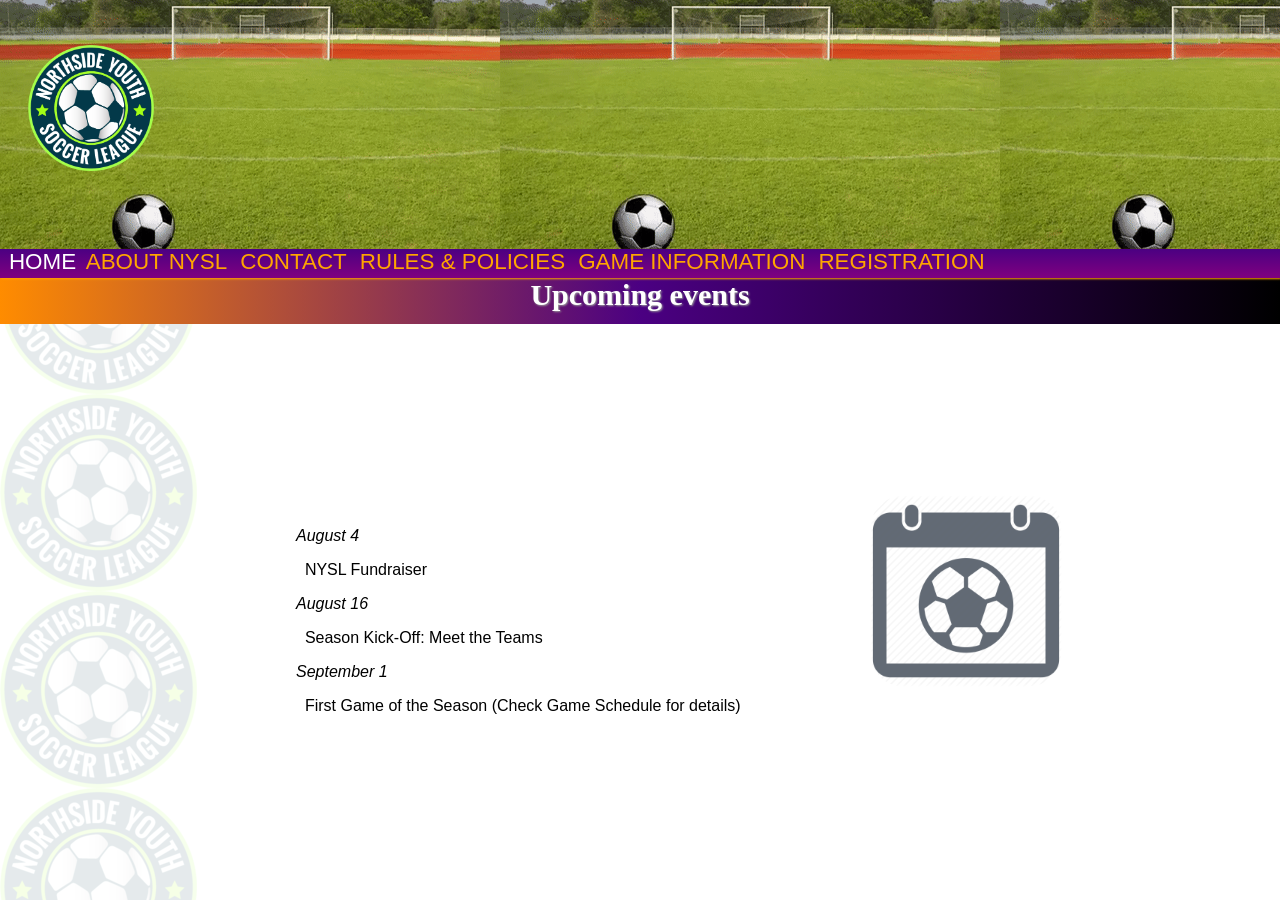
<file: index.html>
<!DOCTYPE html>
<html lang="en">
  <head>
    <meta charset="utf-8">
    <title>Home NYSL</title>
    <link rel="stylesheet" href="docs/styles/nysl_3.css">
  </head>
 
  <body>
    <header>    
        
        <div class= "encabezado"><h2>Upcoming events</h2></div>
    
      <nav>
         <ul class="listamenu">
           <a> HOME </a>
           <li><a href="about%20style3.html">ABOUT NYSL</a></li>
           <li><a href="contact%20style3.html"> CONTACT</a></li>
           <li><a href="rules.html">RULES &amp; POLICIES</a></li>
           <li><a href="game_info.html">GAME INFORMATION</a></li>
           <li><a href="registration.html">REGISTRATION</a></li>
           </ul>
       </nav>
         
    </header>
       
      
     <section>
  
      <div> <!--div sirve para poder modificar en CSS la ubicacion, color, fuente etc de un texto o imagen despues--> 
         <a href="index.html"> <!--para hacer click en el logo y ser redirigido a home-->
         <img class="logo" src="nysl_logo.png" alt="Return to homepage">
         </a>
         <img class="calendaricon" src= "d10.png">
      
        </div>
    
      <div> <ul id="infoup"><li><p><i>August 4</i></p></li>
      <li><p>&nbsp; NYSL Fundraiser</p></li>
      <li><p><i>August 16</i></p></li>
      <li><p>&nbsp; Season Kick-Off: Meet the Teams</p></li>
      <li><p><i>September 1</i></p></li>
      <li><p>&nbsp; First Game of the Season (Check Game Schedule for details) </p></li></ul></div>
        
        
    </section>
  </body>
</html>
</file>
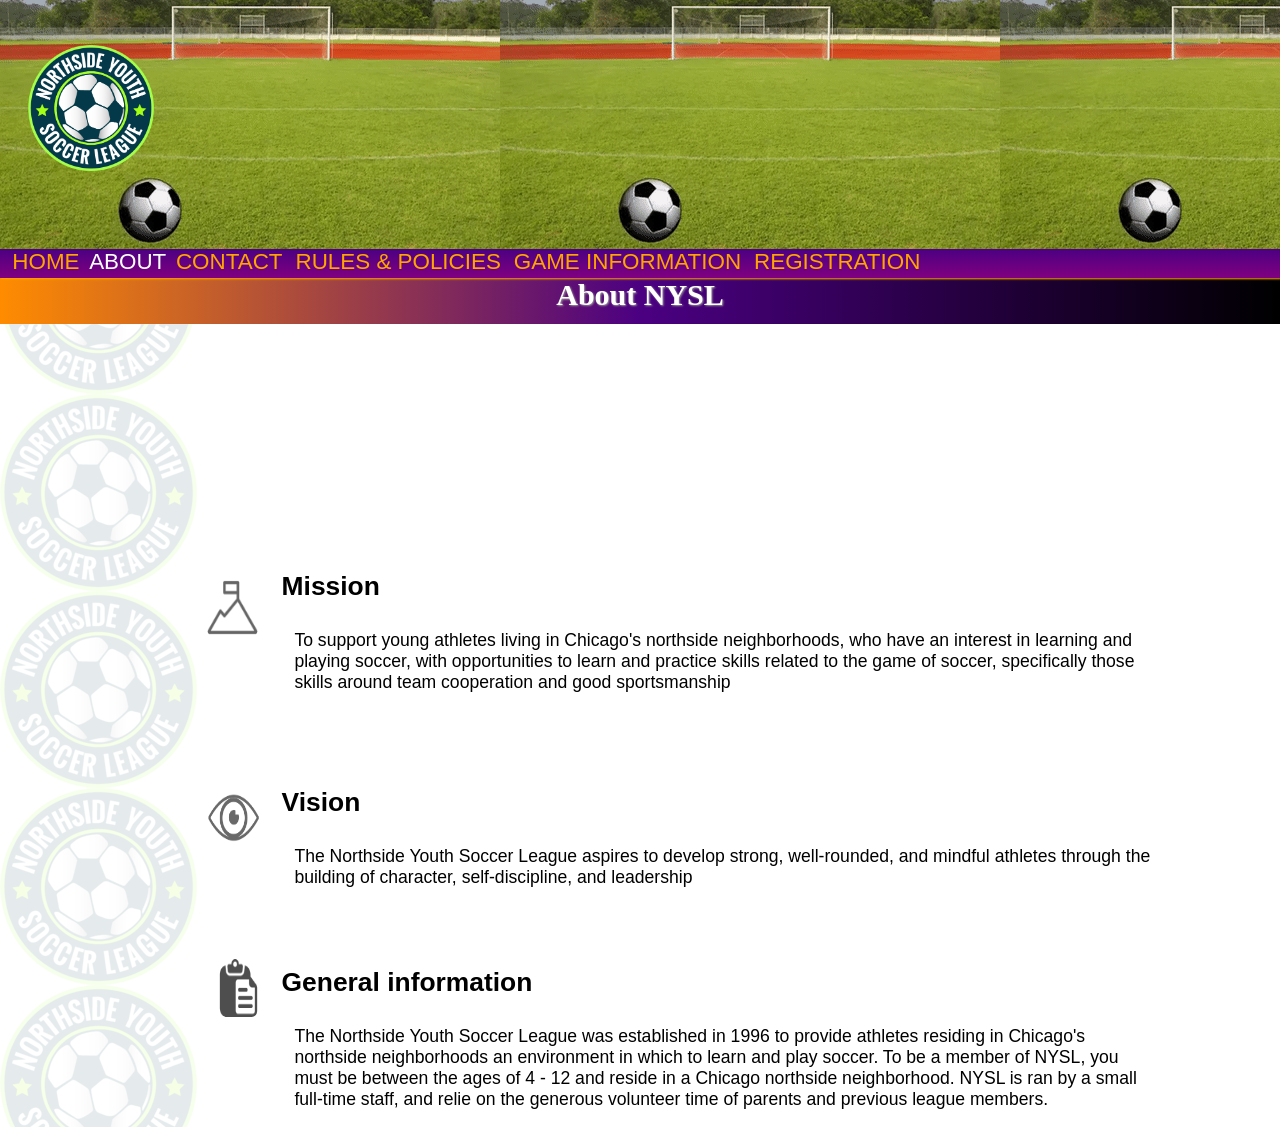
<file: about style3.html>
<!DOCTYPE html>
<html lang="en">
  <head>
    <meta charset="utf-8">
    <title>About NYSL</title>
    <link rel="stylesheet" href="docs/styles/nysl_3.css">
  </head>
    
  <body>
    <header>

        <div class="encabezado"><h2>About NYSL</h2></div>
        
    <nav>
       <ul class="listamenu">
         <li><a href="index.html"> HOME</a></li> <!--ul y li sirven para hacer la lista-->
         <li><a>ABOUT</a></li>
         <li><a href="contact%20style3.html"> CONTACT</a></li>
         <li><a href="rules.html">RULES &amp; POLICIES</a></li>
         <li><a href="game_info.html">GAME INFORMATION</a></li>
         <li><a href="registration.html">REGISTRATION</a></li>
       </ul>
    </nav>
         
    </header>
       
      
     <section>
  
      <div> <!--div sirve para poder modificar en CSS la ubicacion, color, fuente etc de un texto o imagen despues--> 
         <a href="index.html"> <!--para hacer click en el logo y ser redirigido a home-->
         <img class="logo" src="nysl_logo.png" title="Return to homepage">
         </a>
         <img class="missionicon" src= "d8.png" alt="Mission">
         <img class="visionicon" src= "d7.png" alt="Vision">
         <img class="infoicon" src= "d9.png" alt="Information">
      </div>
      
         <div id="mission1"><h1>Mission</h1></div>
         <div id="textomission"><p>To support young athletes living in Chicago's northside neighborhoods, who have an interest in learning and playing soccer, with opportunities to learn and practice skills related to the game of soccer, specifically those skills around team cooperation and good sportsmanship</p></div>

         <div id="vision1"><h1>Vision</h1></div>
         <div id="textovision"><p>The Northside Youth Soccer League aspires to develop strong, well-rounded, and mindful athletes through the building of character, self-discipline, and leadership</p></div>
         
         <div id="generalinfo"><h1>General information</h1></div>
         <div id="textogeneralinfo"><p>The Northside Youth Soccer League was established in 1996 to provide athletes residing in Chicago's northside neighborhoods an environment in which to learn and play soccer. To be a member of NYSL, you must be between the ages of 4 - 12 and reside in a Chicago northside neighborhood. NYSL is ran by a small full-time staff, and relie on the generous volunteer time of parents and previous league members. </p></div>
         
    </section>
  </body>
</html>
</file>
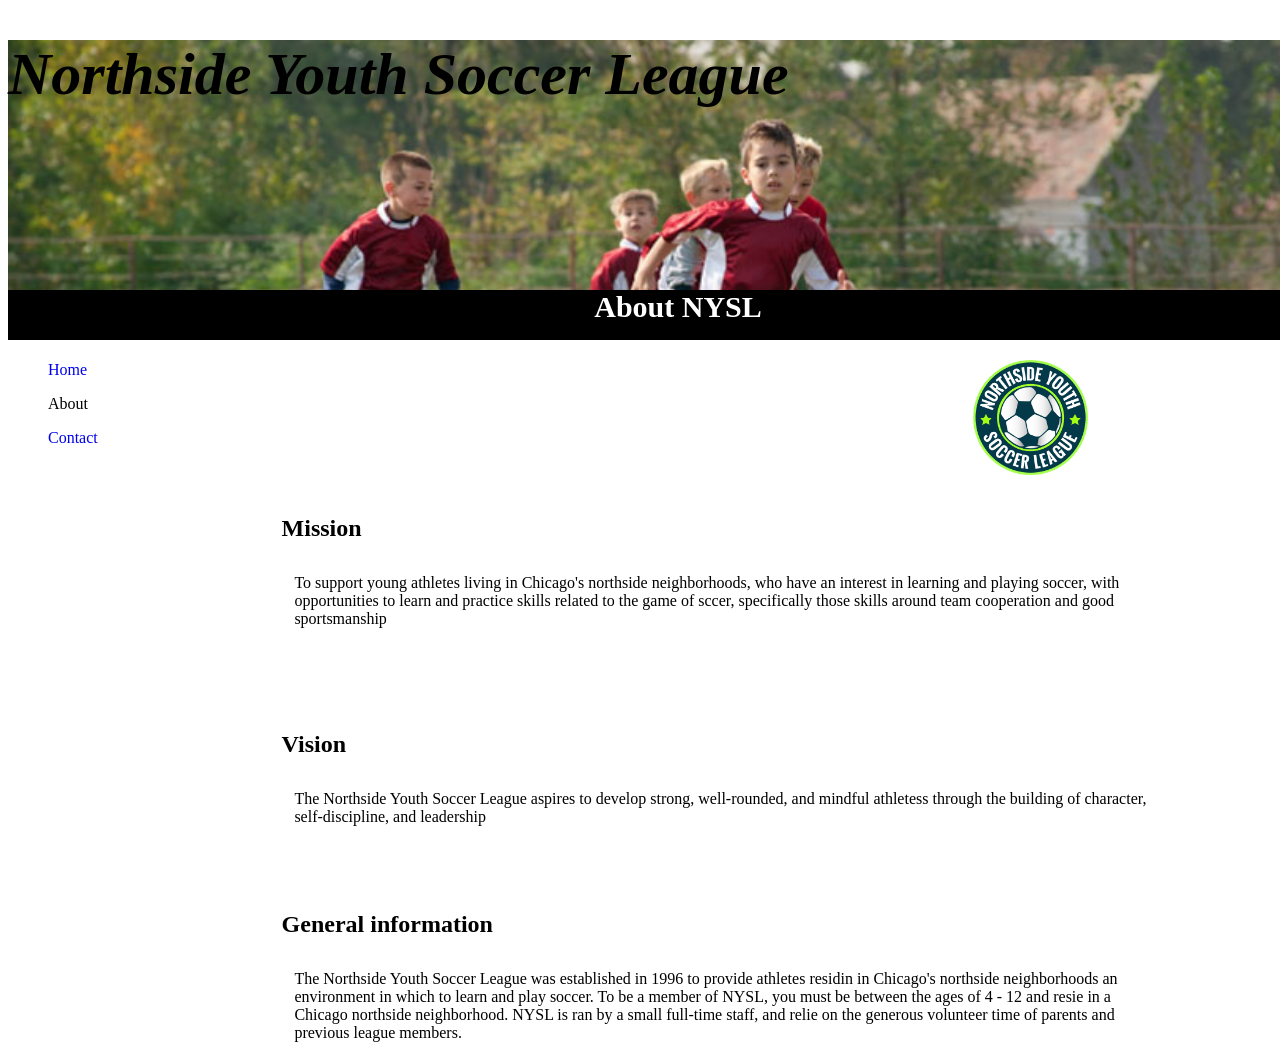
<file: about styles1y2.html>
<!DOCTYPE html>
<html lang="en">
  <head>
    <meta charset="utf-8">
    <title>About NYSL</title>
    <link rel="stylesheet" href="styles/nysl_1.css">
  </head>
    
  <body>
    <header>
      <div class="titulo"><h1><i>Northside Youth Soccer League</i></h1></div> 
      <div class="encabezado"><h2>About NYSL</h2></div>
    </header> <!--div sirve para poder modificar en CSS la ubicacion, color, fuente etc de un texto o imagen despues-->
    
       
     <section>
  
      <div>
         <img class="logo" src="nysl_logo.png">
       <nav>
         <div> <ul class="listamenu"><li><a href="index%20styles1y2.html"> Home</a></li></ul></div> <!--ul y li sirven para hacer la lista al costado-->
         <div> <ul class="listamenu"><li><a>About</a></li></ul></div>
         <div> <ul class="listamenu"><li><a href="contact%20styles1y2.html"> Contact</a></li></ul></div>
       </nav>
      </div>
      
         <div id="mission1"><h1>Mission</h1></div>
         <div id="textomission"><p>To support young athletes living in Chicago's northside neighborhoods, who have an interest in learning and playing soccer, with opportunities to learn and practice skills related to the game of sccer, specifically those skills around team cooperation and good sportsmanship</p></div>

         <div id="vision1"><h1>Vision</h1></div>
         <div id="textovision"><p>The Northside Youth Soccer League aspires to develop strong, well-rounded, and mindful athletess through the building of character, self-discipline, and leadership</p></div>
         
         <div id="generalinfo"><h1>General information</h1></div>
         <div id="textogeneralinfo"><p>The Northside Youth Soccer League was established in 1996 to provide athletes residin in Chicago's northside neighborhoods an environment in which to learn and play soccer. To be a member of NYSL, you must be between the ages of 4 - 12 and resie in a Chicago northside neighborhood. NYSL is ran by a small full-time staff, and relie on the generous volunteer time of parents and previous league members. </p></div>
         
    </section>
  </body>
</html>
</file>
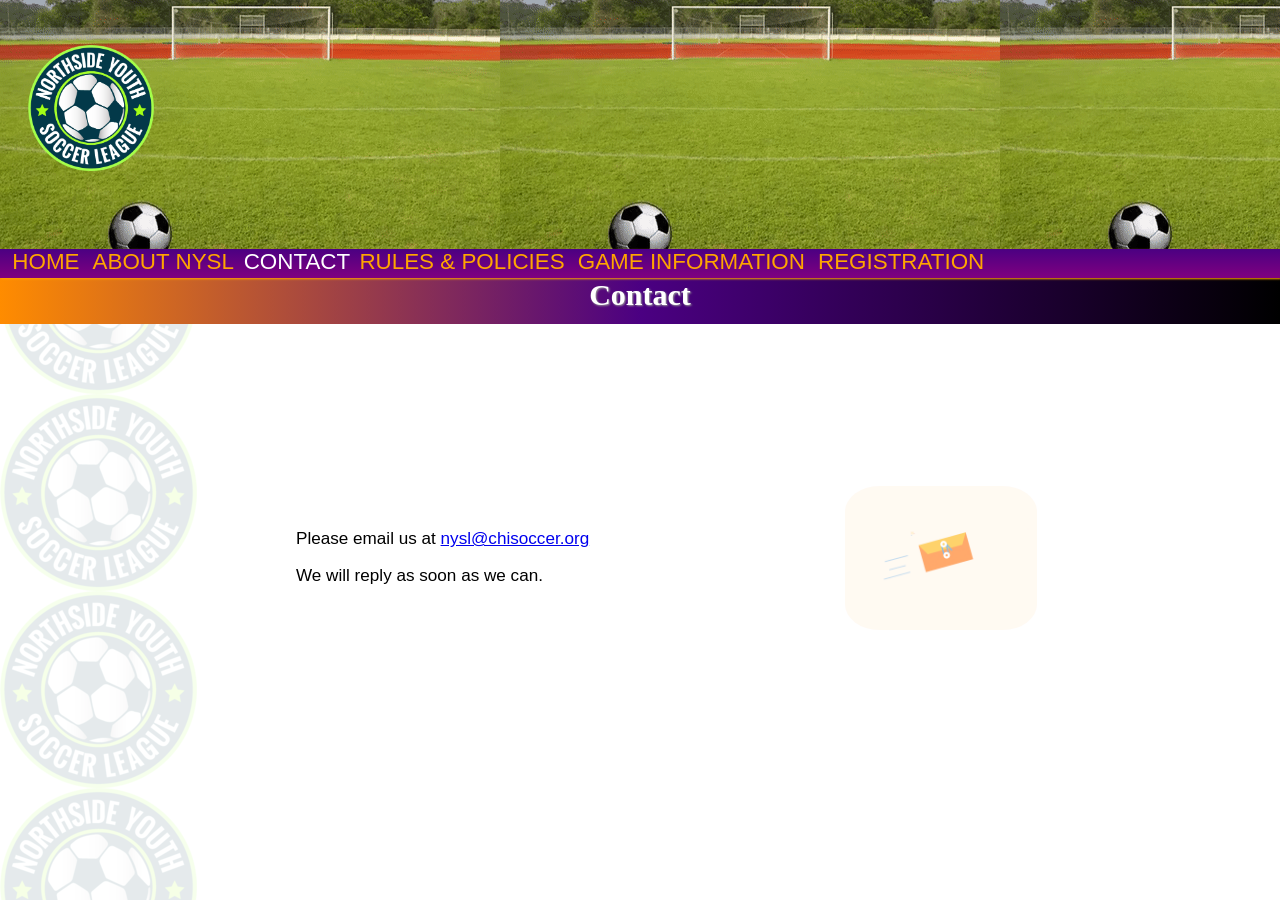
<file: contact style3.html>
<!DOCTYPE html>
<html lang="en">
  <head>
    <meta charset="utf-8">
    <title>Contact NYSL</title>
    <link rel="stylesheet" href="docs/styles/nysl_3.css">
  </head>
    
  <body>
    <header>

       <div class="encabezado"><h2>Contact</h2></div>
    
     <nav>
        <ul class="listamenu">
          <li><a href="index.html"> HOME</a></li> <!--ul y li sirven para hacer la lista-->
          <li><a href="about%20style3.html">ABOUT NYSL</a></li>
          <li><a> CONTACT </a></li>
          <li><a href="rules.html">RULES &amp; POLICIES</a></li>
          <li><a href="game_info.html">GAME INFORMATION</a></li>
          <li><a href="registration.html">REGISTRATION</a></li>
        </ul>             
     </nav>      
        
   </header>  
        
    <section>
    <div>
         <a href="index.html"> <!--para hacer click en el logo y ser redirigido a home-->
         <img class="logo" src="nysl_logo.png" title="Return to homepage">
         </a>
        <img class="mailicon" src= "d11.gif" alt="Mail">
    </div>
    
    
      <div> <ul id= "contactemail"><li><p>Please email us at <a href="mailto:nysl@chisoccer.org?subject=Reaching%20Out&body=How%20are%20you">nysl@chisoccer.org</a></p></li>
      <li><p>We will reply as soon as we can.</p></li></ul></div>
        
    </section>
  </body>
</html>
</file>
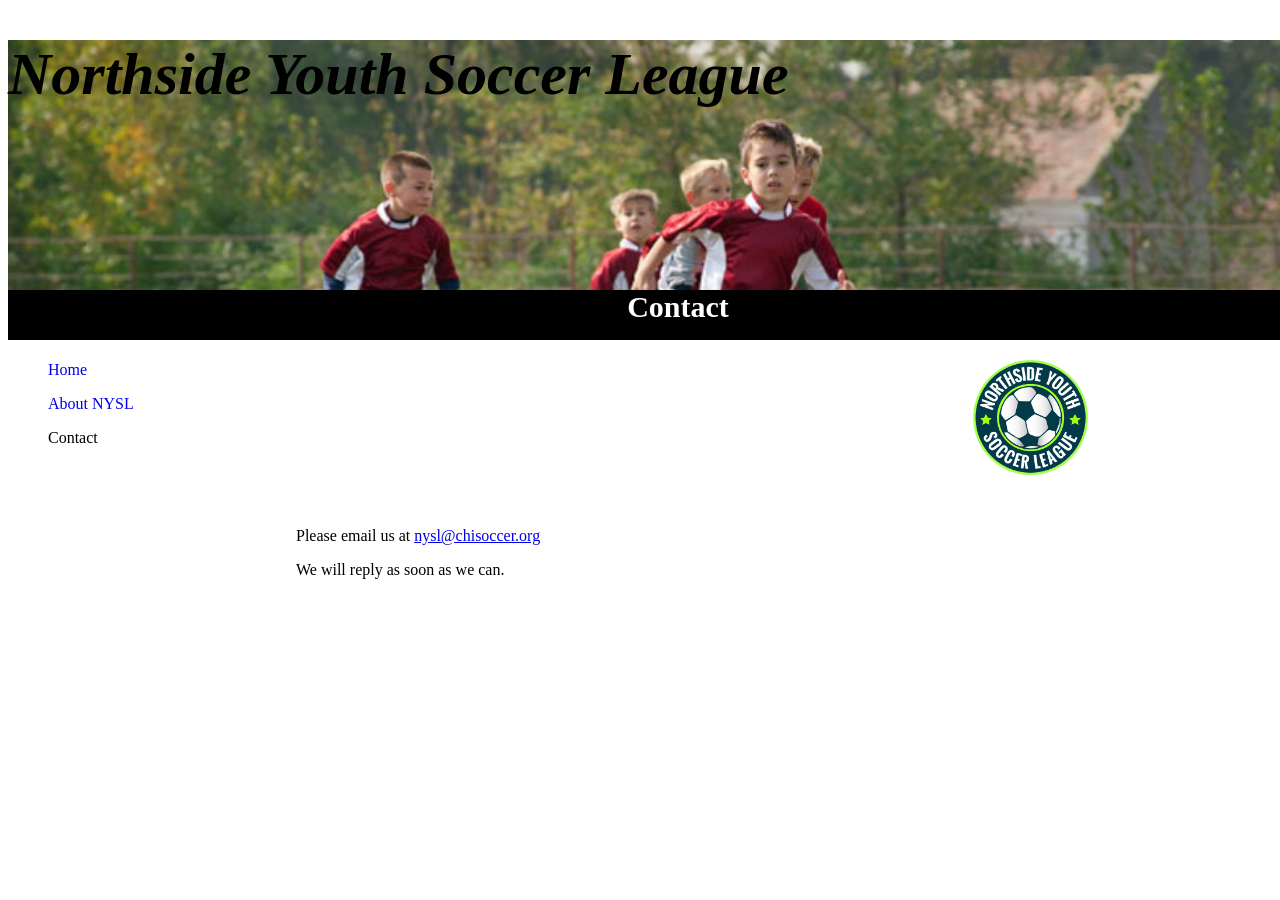
<file: contact styles1y2.html>
<!DOCTYPE html>
<html lang="en">
  <head>
    <meta charset="utf-8">
    <title>Contact NYSL</title>
    <link rel="stylesheet" href="styles/nysl_1.css">
  </head>
    
  <body>
    <header>
       <div class="titulo"><h1><i>Northside Youth Soccer League</i></h1></div>
       <div class="encabezado"><h2>Contact</h2></div>
     </header>
        
    <section>
    <div>
       <img class= "logo" src="nysl_logo.png">
     <nav>
        <div> <ul class="listamenu"><li><a href="index%20styles1y2.html"> Home</a></li></ul></div>
        <div> <ul class="listamenu"><li><a href="about%20styles1y2.html">About NYSL</a></li></ul></div>
        <div> <ul class="listamenu"><li><a> Contact</a></li></ul></div>
     </nav>
    </div>
    
    
      <div> <ul id="contactemail"><li><p>Please email us at <a href="mailto:nysl@chisoccer.org?subject=Reaching%20Out&body=How%20are%20you">nysl@chisoccer.org</a></p></li>
      <li><p>We will reply as soon as we can.</p></li></ul></div>
        
    </section>
  </body>
</html>
</file>
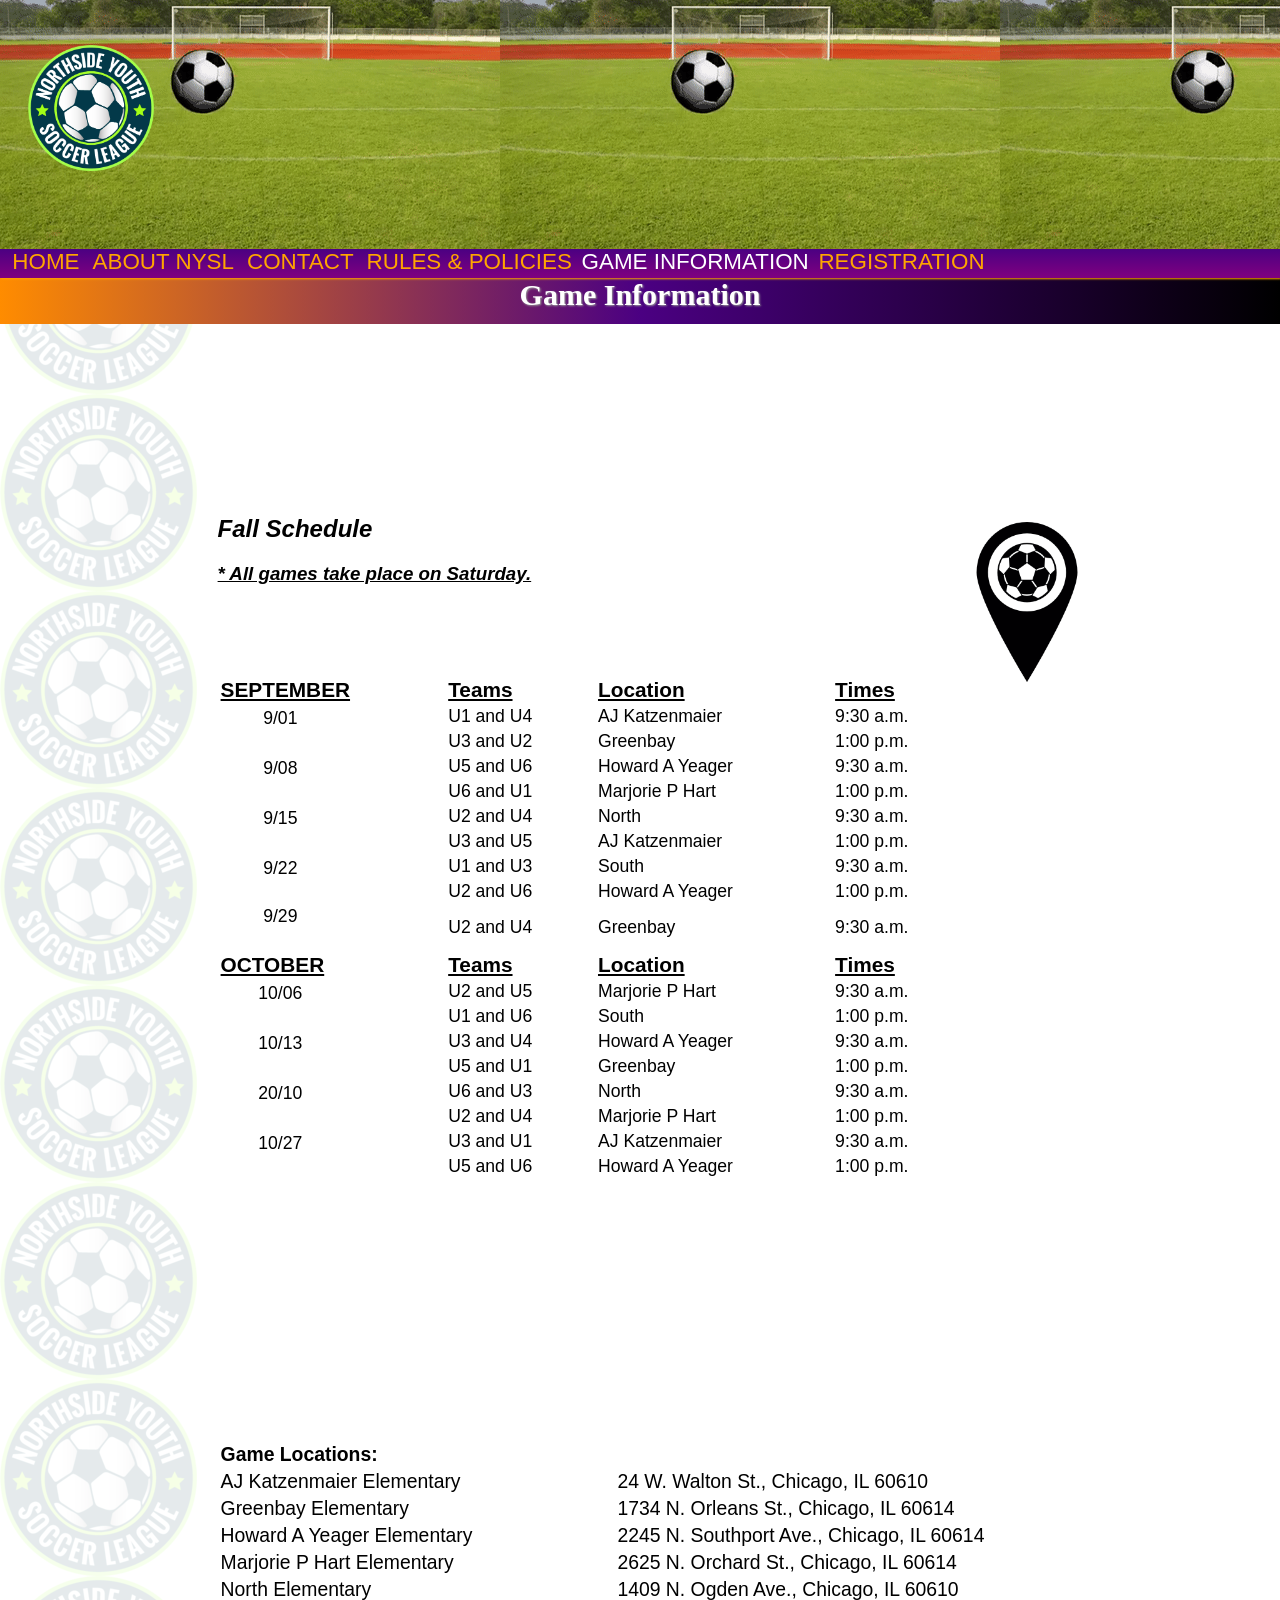
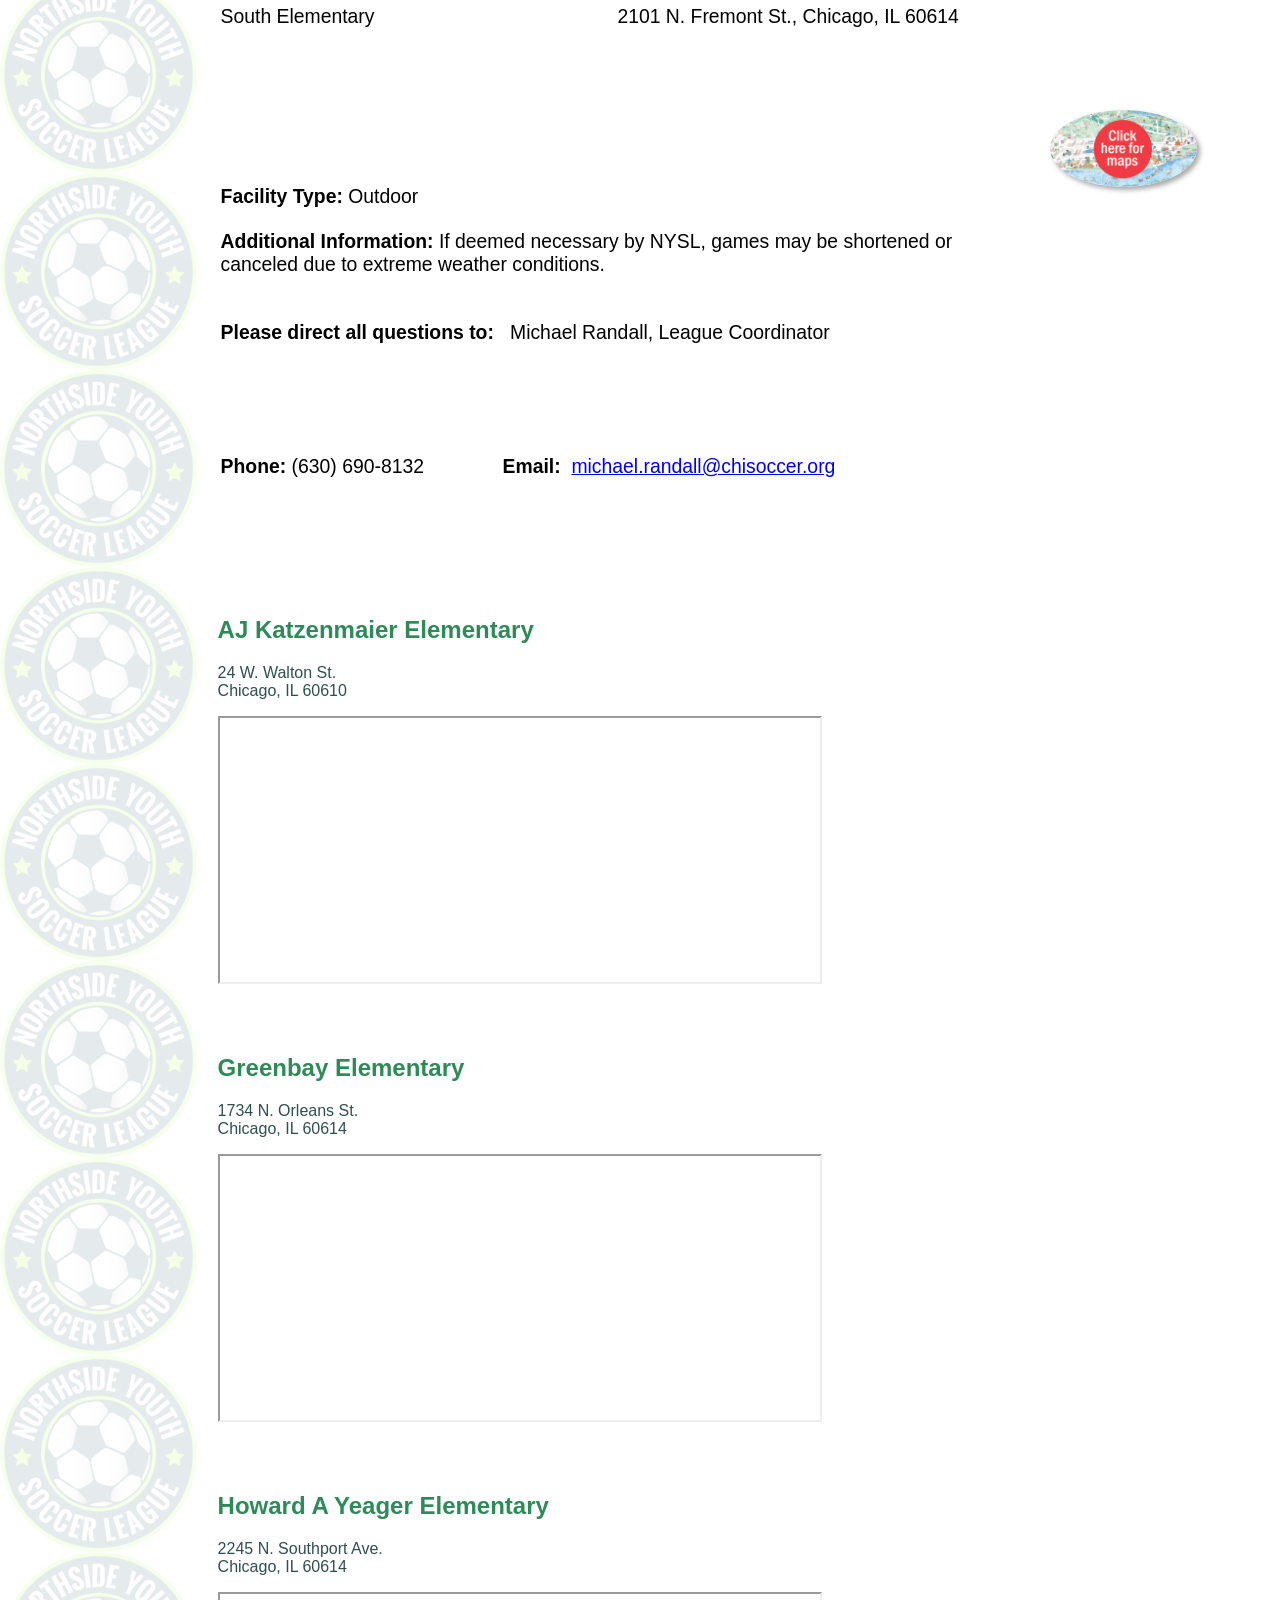
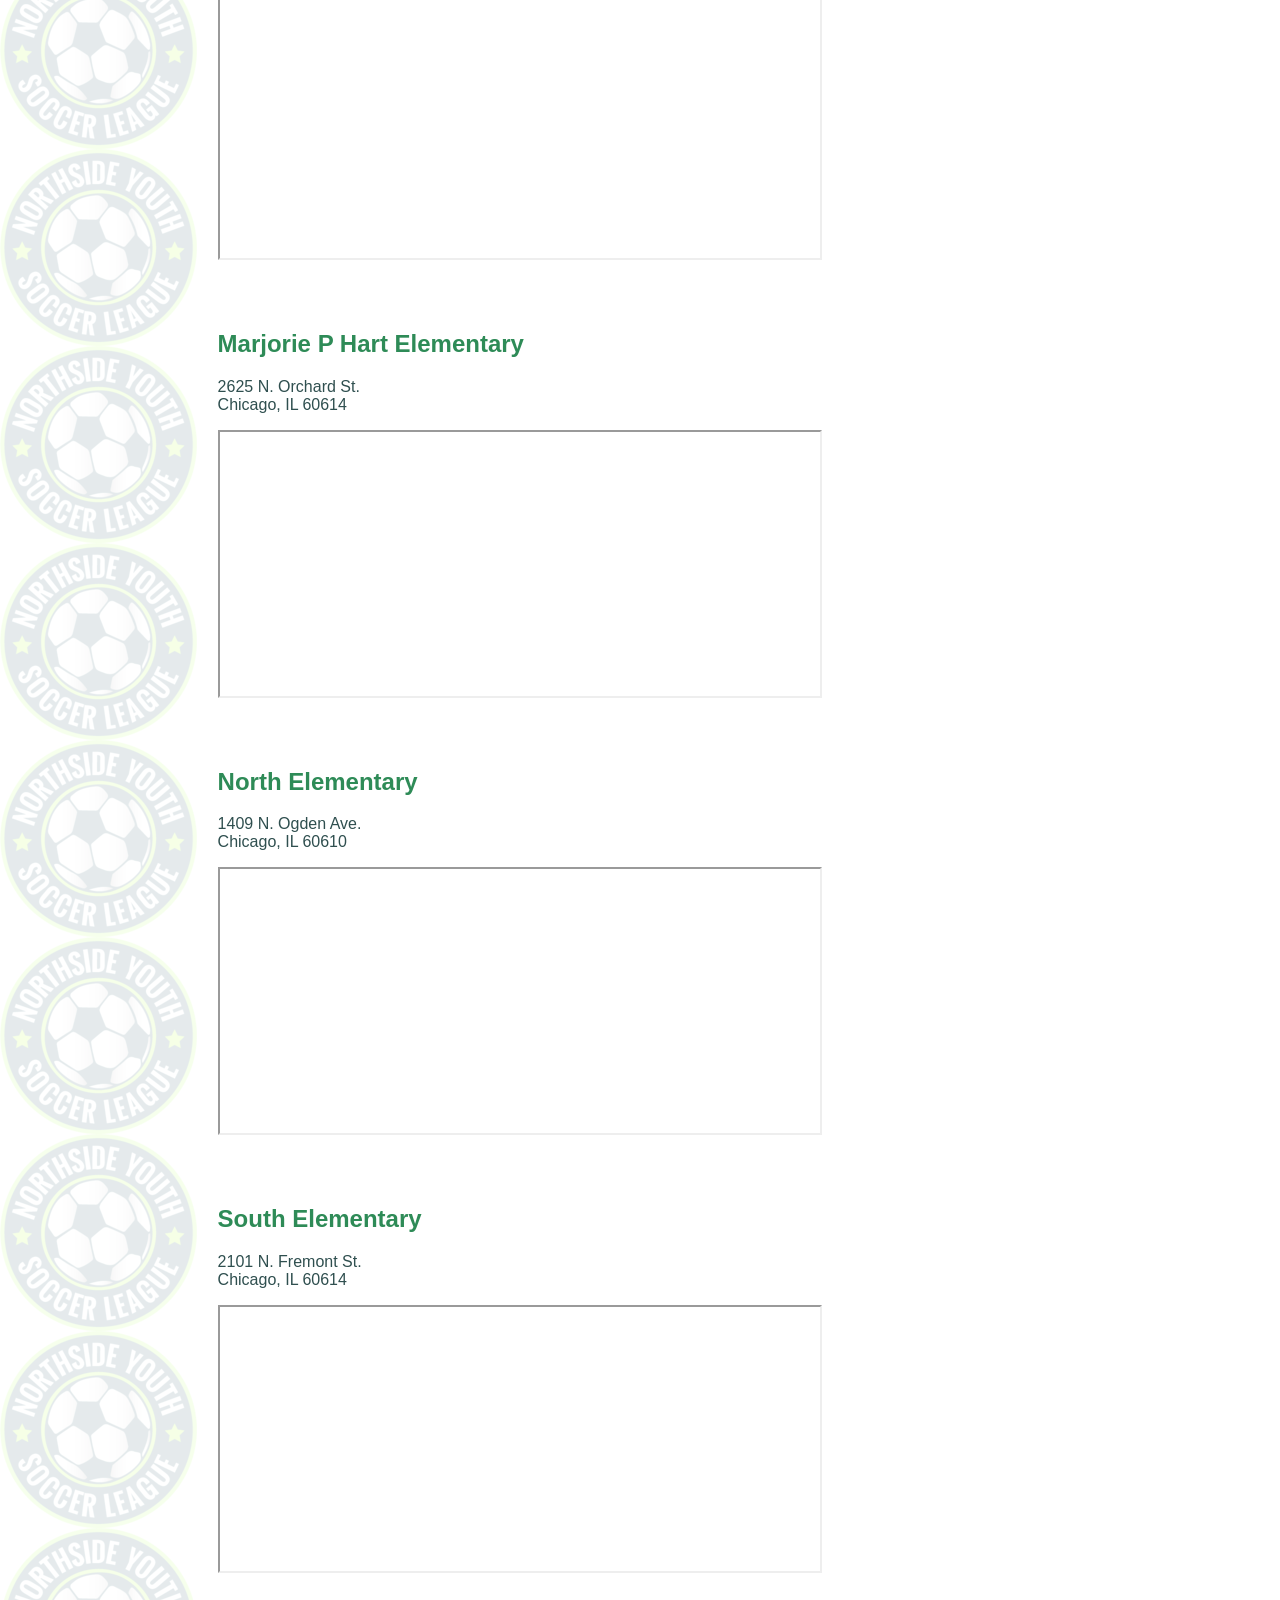
<file: game_info.html>
<!DOCTYPE html>
<html lang="en">

<head>
    <meta charset="utf-8">
    <title>NYSL Game Information</title>
    <link rel="stylesheet" href="docs/styles/nysl_3.css">
</head>

<body>
    <header>

        <div class="encabezado">
            <h2>Game Information</h2>
        </div>

        <nav>
            <ul class="listamenu">
                <li><a href="index.html"> HOME</a></li>
                <li><a href="about%20style3.html">ABOUT NYSL</a></li>
                <li><a href="contact%20style3.html"> CONTACT</a></li>
                <li><a href="rules.html">RULES &amp; POLICIES</a></li>
                <li><a>GAME INFORMATION</a></li>
                <li><a href="registration.html">REGISTRATION</a></li>

            </ul>
        </nav>

    </header>

    <section>

        <div>
            <a href="index.html">
                <!--para hacer click en el logo y ser redirigido a home-->
                <img class="logo" src="nysl_logo.png" title="Return to homepage">
            </a>
        </div>

        <div>
            <a href="#maps">
                <!--para hacer click en la imagen y ser redirigido a los mapas-->
                <img class="mapsicon" src="d12.png" title="Click here to see the Game Locations Maps">
            </a>
        </div>

        <div>
            <a href="#maps">
                <!--para hacer click en la imagen y ser redirigido a los mapas-->
                <img class="mapsicon2" src="d13.jpg" title="Click here to see the Game Locations Maps">
            </a>
        </div>



        <div id="titlesgameinfo">
            <h2><b><i>Fall Schedule</i></b></h2>
            <h3><u><i>* All games take place on Saturday.</i></u></h3>
            <!--u = underline-->
        </div>


        <div class="tabla">
            <table style="width:170%">
                <tr>
                    <!--table row-->
                    <th><b><u>SEPTEMBER</u></b></th>
                    <!--table header-->
                    <th><b><u>Teams</u></b></th>
                    <th><b><u>Location</u></b></th>
                    <th><b><u>Times</u></b></th>
                </tr>
                <tr>
                    <td rowspan="2" class="numeros">9/01</td>
                    <!--td= table data y rowspan=cuando ocupa mas rows, en este caso dps-->
                    <td>U1 and U4</td>
                    <td>AJ Katzenmaier</td>
                    <td>9:30 a.m.</td>
                </tr>
                <tr>
                    <td>U3 and U2</td>
                    <td>Greenbay </td>
                    <td>1:00 p.m.</td>
                </tr>
                <tr>
                    <td rowspan="2" class="numeros">9/08</td>
                    <td>U5 and U6</td>
                    <td>Howard A Yeager</td>
                    <td>9:30 a.m.</td>
                </tr>
                <tr>
                    <td>U6 and U1</td>
                    <td>Marjorie P Hart</td>
                    <td>1:00 p.m.</td>
                </tr>
                <tr>
                    <td rowspan="2" class="numeros">9/15</td>
                    <td>U2 and U4</td>
                    <td>North</td>
                    <td>9:30 a.m.</td>
                </tr>
                <tr>
                    <td>U3 and U5</td>
                    <td>AJ Katzenmaier</td>
                    <td>1:00 p.m.</td>
                </tr>
                <tr>
                    <td rowspan="2" class="numeros">9/22</td>
                    <td>U1 and U3</td>
                    <td>South</td>
                    <td>9:30 a.m.</td>
                </tr>
                <tr>
                    <td>U2 and U6</td>
                    <td>Howard A Yeager</td>
                    <td>1:00 p.m.</td>
                </tr>
                <tr>
                    <td class="numeros">9/29</td>
                    <!--como es la ultima y solo abarca una no lleva rowspan 2-->
                    <td>U2 and U4</td>
                    <td>Greenbay </td>
                    <td>9:30 a.m.</td>
                </tr>


                <tr>
                    <!--table row-->
                    <th><b><u>OCTOBER</u></b></th>
                    <!--table header-->
                    <th><b><u>Teams</u></b></th>
                    <th><b><u>Location</u></b></th>
                    <th><b><u>Times</u></b></th>
                </tr>
                <tr>
                    <td rowspan="2" class="numeros">10/06</td>
                    <!--td= table data y rowspan=cuando ocupa mas rows, en este caso dps-->
                    <td>U2 and U5</td>
                    <td>Marjorie P Hart</td>
                    <td>9:30 a.m.</td>
                </tr>
                <tr>
                    <td>U1 and U6</td>
                    <td>South</td>
                    <td>1:00 p.m.</td>
                </tr>
                <tr>
                    <td rowspan="2" class="numeros">10/13</td>
                    <td>U3 and U4</td>
                    <td>Howard A Yeager</td>
                    <td>9:30 a.m.</td>
                </tr>
                <tr>
                    <td>U5 and U1</td>
                    <td>Greenbay </td>
                    <td>1:00 p.m.</td>
                </tr>
                <tr>
                    <td rowspan="2" class="numeros">20/10</td>
                    <td>U6 and U3</td>
                    <td>North</td>
                    <td>9:30 a.m.</td>
                </tr>
                <tr>
                    <td>U2 and U4</td>
                    <td>Marjorie P Hart</td>
                    <td>1:00 p.m.</td>
                </tr>
                <tr>
                    <td rowspan="2" class="numeros">10/27</td>
                    <td>U3 and U1</td>
                    <td>AJ Katzenmaier</td>
                    <td>9:30 a.m.</td>
                </tr>
                <tr>
                    <td>U5 and U6</td>
                    <td>Howard A Yeager</td>
                    <td>1:00 p.m.</td>
                </tr>
            </table>
        </div>


        <div class="tabla2">
            <table style="width:155%">
                <tr>
                    <!--table row-->
                    <th colspan="2" class=top2><b>Game Locations:</b></th>
                    <!--table header y colspan=cuando ocupa mas columnas, en este caso dos-->
                </tr>
                <tr>
                    <!--td= table data dentro de table row (en la misma row)-->
                    <td>AJ Katzenmaier Elementary</td>
                    <td>24 W. Walton St., Chicago, IL 60610</td>
                </tr>
                <tr>
                    <td>Greenbay Elementary</td>
                    <td>1734 N. Orleans St., Chicago, IL 60614</td>
                </tr>
                <tr>
                    <td>Howard A Yeager Elementary</td>
                    <td>2245 N. Southport Ave., Chicago, IL 60614</td>
                </tr>
                <tr>
                    <td>Marjorie P Hart Elementary</td>
                    <td>2625 N. Orchard St., Chicago, IL 60614</td>
                </tr>
                <tr>
                    <td>North Elementary</td>
                    <td>1409 N. Ogden Ave., Chicago, IL 60610</td>
                </tr>
                <tr>
                    <td>South Elementary</td>
                    <td>2101 N. Fremont St., Chicago, IL 60614</td>
                </tr>

            </table>
        </div>


        <div class="tabla3">
            <table style="width:100%">
                <tr>
                    <th class="top2"><b>Facility Type:</b><span>&nbsp;Outdoor</span></th>
                </tr>
                <tr>
                    <th id="top2point1"><b>&nbsp;</b><span>&nbsp;</span></th>
                </tr>
                <tr>
                    <th class="top2"><b>Additional Information:</b><span>&nbsp;If deemed necessary by NYSL, games may be shortened or canceled due to extreme weather conditions. </span></th>
                </tr>
                <tr>
                    <th id="top2point2"><b>&nbsp;</b><span>&nbsp;</span></th>
                </tr>
                <tr>
                    <th class="top2"><b>Please direct all questions to: </b><span>&nbsp; Michael Randall, League Coordinator </span></th>
                </tr>
            </table>
        </div>

        <div class="tabla4">
            <table style="width:100%">
                <tr>
                    <th class="top2"><b>Phone:</b><span>&nbsp;(630) 690-8132</span></th>
                    <th class="top2"><b>Email: </b><span>&nbsp;<a href="mailto:michael.randall@chisoccer.org?subject=Reaching%20Out&body=How%20are%20you">michael.randall@chisoccer.org</a></span></th>
                </tr>
            </table>
            <br>
        </div>



        <section class="row">
            <div class="grid" id="maps">

                <section class="venue-space">
                    <!--espaciado con el parrafo de abajo, podria reemplazar al br de una forma mas especifica-->
                    <div class="col-1-3">
                        <h2>AJ Katzenmaier Elementary </h2>
                        <p>24 W. Walton St. <br> Chicago, IL 60610</p>
                    </div>
                    <!--
      --><iframe class="venue-map col-2-3" src="https://www.google.com/maps/embed?pb=!1m18!1m12!1m3!1d2969.654060426144!2d-87.63123908518449!3d41.900296372004966!2m3!1f0!2f0!3f0!3m2!1i1024!2i768!4f13.1!3m3!1m2!1s0x880fd34e07f6bac3%3A0x68a82e5d59952c86!2s24+W+Walton+St%2C+Chicago%2C+IL+60610%2C+EE.+UU.!5e0!3m2!1ses!2sar!4v1553990365277!5m2!1ses!2sar"></iframe>
                </section>

                <section class="venue-space">
                    <div class="col-1-3">
                        <h2>Greenbay Elementary</h2>
                        <p>1734 N. Orleans St. <br> Chicago, IL 60614</p>
                    </div>
                    <!--
      --><iframe class="venue-map col-2-3" src="https://www.google.com/maps/embed?pb=!1m18!1m12!1m3!1d2969.025698674531!2d-87.64002798518399!3d41.913806271159046!2m3!1f0!2f0!3f0!3m2!1i1024!2i768!4f13.1!3m3!1m2!1s0x880fd34073f306a3%3A0x9e1726bbf8f23f0e!2s1734+N+Orleans+St%2C+Chicago%2C+IL+60614%2C+EE.+UU.!5e0!3m2!1ses!2sar!4v1553992798511!5m2!1ses!2sar"></iframe>
                </section>



                <section class="venue-space">
                    <div class="col-1-3">
                        <h2>Howard A Yeager Elementary</h2>
                        <p>2245 N. Southport Ave.<br> Chicago, IL 60614</p>
                    </div>
                    <!--
      --><iframe class="venue-map col-2-3" src="https://www.google.com/maps/embed?pb=!1m18!1m12!1m3!1d2968.5854973846726!2d-87.66511458518366!3d41.923268570566414!2m3!1f0!2f0!3f0!3m2!1i1024!2i768!4f13.1!3m3!1m2!1s0x880fd2e37f9b8d2d%3A0x62ad8b907dd755d6!2s2245+N+Southport+Ave%2C+Chicago%2C+IL+60614%2C+EE.+UU.!5e0!3m2!1ses!2sar!4v1553998853118!5m2!1ses!2sar"></iframe>
                </section>

                <section class="venue-space">
                    <div class="col-1-3">
                        <h2>Marjorie P Hart Elementary</h2>
                        <p>2625 N. Orchard St.<br> Chicago, IL 60614</p>
                    </div>
                    <!--
      --><iframe class="venue-map col-2-3" src="https://www.google.com/maps/embed?pb=!1m18!1m12!1m3!1d2968.291728953075!2d-87.64808628518344!3d41.92958227017098!2m3!1f0!2f0!3f0!3m2!1i1024!2i768!4f13.1!3m3!1m2!1s0x880fd30f2630e551%3A0x3e719e44a5cef714!2s2625+N+Orchard+St%2C+Chicago%2C+IL+60614%2C+EE.+UU.!5e0!3m2!1ses!2sar!4v1553999558259!5m2!1ses!2sar"></iframe>
                </section>

                <section class="venue-space">
                    <div class="col-1-3">
                        <h2>North Elementary</h2>
                        <p>1409 N. Ogden Ave.<br> Chicago, IL 60610</p>
                    </div>
                    <!--
      --><iframe class="venue-map col-2-3" src="https://www.google.com/maps/embed?pb=!1m18!1m12!1m3!1d2969.33761415959!2d-87.64837698518424!3d41.907100471578985!2m3!1f0!2f0!3f0!3m2!1i1024!2i768!4f13.1!3m3!1m2!1s0x880fd33af0e6ccc3%3A0x26c81c1d557667da!2s1409+N+Ogden+Ave%2C+Chicago%2C+IL+60610%2C+EE.+UU.!5e0!3m2!1ses!2sar!4v1553999665815!5m2!1ses!2sar"></iframe>
                </section>

                <section class="last-venue-space">
                    <!--aca se puede cambiar el ultimo espaciado con el bottom pag-->
                    <div class="col-1-3">
                        <h2>South Elementary</h2>
                        <p>2101 N. Fremont St.<br> Chicago, IL 60614</p>
                    </div>
                    <!--
      --><iframe class="venue-map col-2-3" src="https://www.google.com/maps/embed?pb=!1m18!1m12!1m3!1d2968.7477648265626!2d-87.65355538518378!3d41.91978077078479!2m3!1f0!2f0!3f0!3m2!1i1024!2i768!4f13.1!3m3!1m2!1s0x880fd3196fb41dc7%3A0x970be7f7d6336df5!2s2101+N+Fremont+St%2C+Chicago%2C+IL+60614%2C+EE.+UU.!5e0!3m2!1ses!2sar!4v1553999850223!5m2!1ses!2sar"></iframe>
                </section>

            </div>
        </section>



    </section>
</body>

</html>
</file>
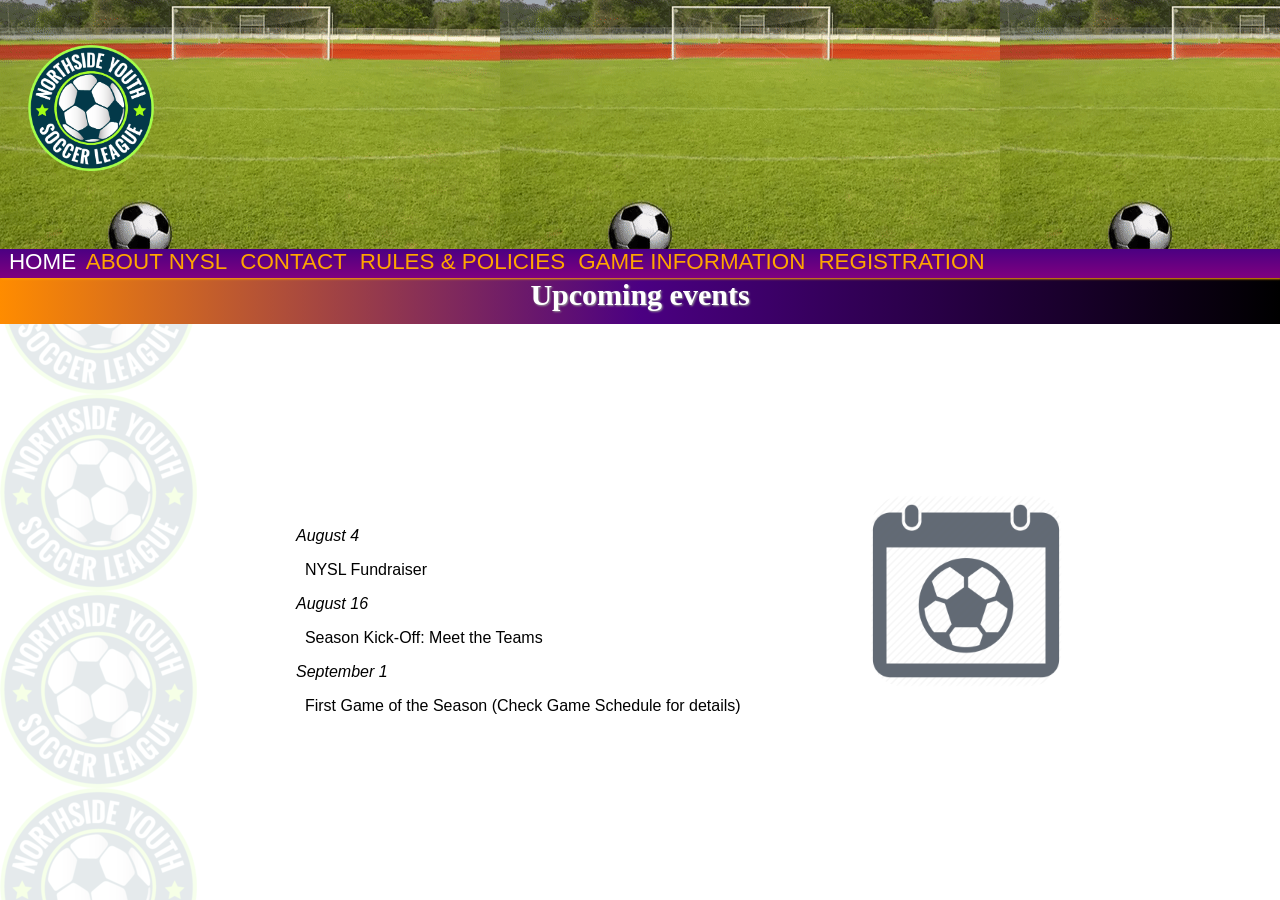
<file: index style3.html>
<!DOCTYPE html>
<html lang="en">
  <head>
    <meta charset="utf-8">
    <title>Home NYSL</title>
    <link rel="stylesheet" href="docs/styles/nysl_3.css">
  </head>
 
  <body>
    <header>    
        
        <div class= "encabezado"><h2>Upcoming events</h2></div>
    
      <nav>
         <ul class="listamenu">
           <a> HOME </a>
           <li><a href="about%20style3.html">ABOUT NYSL</a></li>
           <li><a href="contact%20style3.html"> CONTACT</a></li>
           <li><a href="rules.html">RULES &amp; POLICIES</a></li>
           <li><a href="game_info.html">GAME INFORMATION</a></li>
           <li><a href="registration.html">REGISTRATION</a></li>
           </ul>
       </nav>
         
    </header>
       
      
     <section>
  
      <div> <!--div sirve para poder modificar en CSS la ubicacion, color, fuente etc de un texto o imagen despues--> 
         <a href="index%20style3.html"> <!--para hacer click en el logo y ser redirigido a home-->
         <img class="logo" src="nysl_logo.png" alt="Return to homepage">
         </a>
         <img class="calendaricon" src= "d10.png">
      
        </div>
    
      <div> <ul id="infoup"><li><p><i>August 4</i></p></li>
      <li><p>&nbsp; NYSL Fundraiser</p></li>
      <li><p><i>August 16</i></p></li>
      <li><p>&nbsp; Season Kick-Off: Meet the Teams</p></li>
      <li><p><i>September 1</i></p></li>
      <li><p>&nbsp; First Game of the Season (Check Game Schedule for details) </p></li></ul></div>
        
        
    </section>
  </body>
</html>
</file>
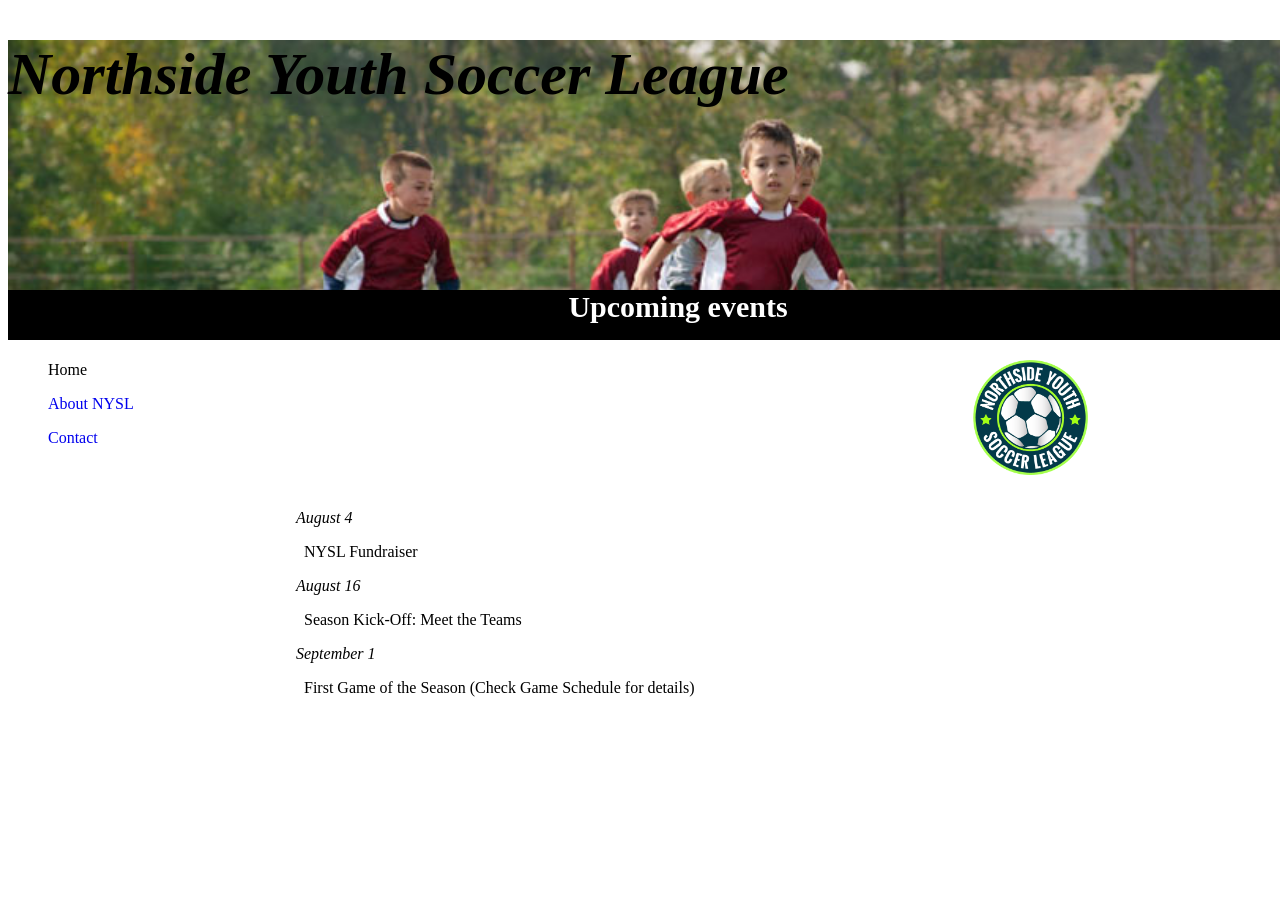
<file: index styles1y2.html>
<!DOCTYPE html>
<html lang="en">
  <head>
    <meta charset="utf-8">
    <title>Home NYSL</title>
    <link rel="stylesheet" href="styles/nysl_1.css">
  </head>
 
  <body>
    <header>    
        <div class="titulo"><h1><i>Northside Youth Soccer League</i></h1></div>
        <div class= "encabezado"><h2>Upcoming events</h2></div>
      </header>
        
    <section>
        
     <div>
        <img class= "logo" src="nysl_logo.png">
      <nav>
         <div> <ul class="listamenu"><li><a> Home</a></li></ul></div>
         <div> <ul class="listamenu"><li><a href="about%20styles1y2.html">About NYSL</a></li></ul></div>
         <div> <ul class="listamenu"><li><a href="contact%20styles1y2.html">Contact</a></li></ul></div>
      </nav>
        </div>
    
      <div> <ul id="infoup"><li><p><i>August 4</i></p></li>
      <li><p>&nbsp; NYSL Fundraiser</p></li>
      <li><p><i>August 16</i></p></li>
      <li><p>&nbsp; Season Kick-Off: Meet the Teams</p></li>
      <li><p><i>September 1</i></p></li>
      <li><p>&nbsp; First Game of the Season (Check Game Schedule for details) </p></li></ul></div>
        
    </section>
  </body>
</html>
</file>
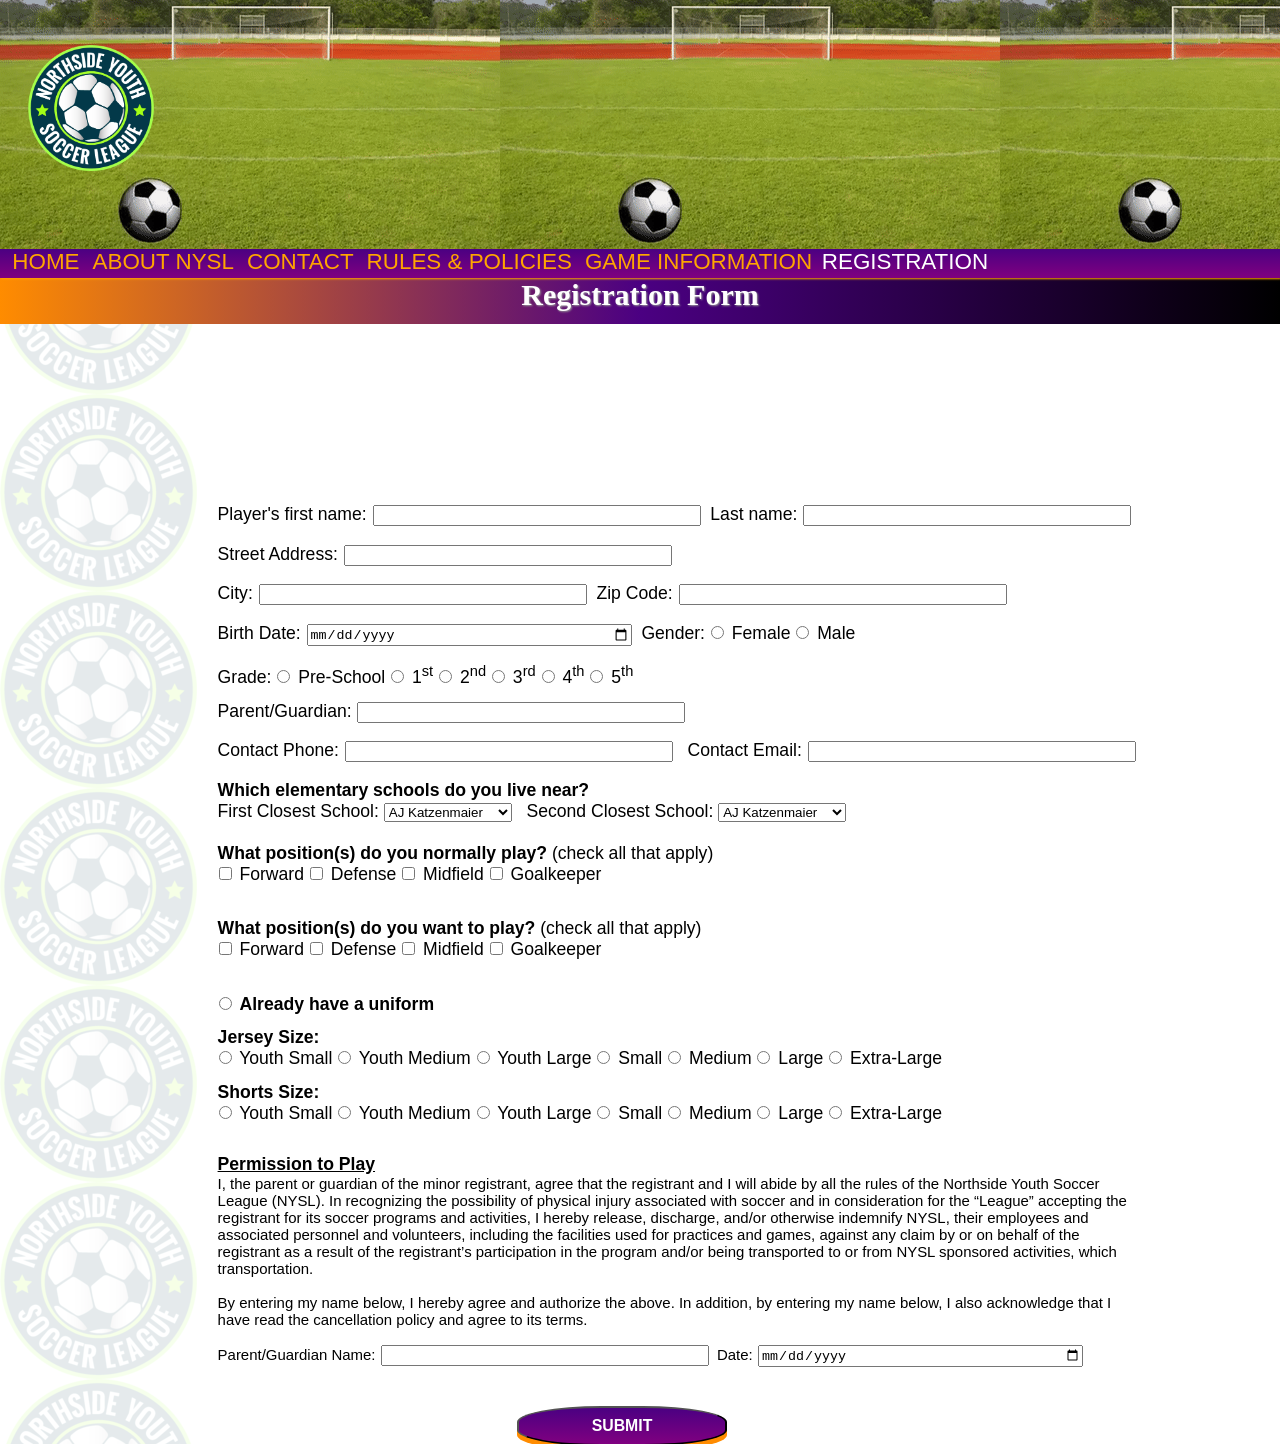
<file: registration.html>
<!DOCTYPE html>
<html lang="en">

<head>
    <meta charset="utf-8">
    <title>NYSL Registration Form</title>
    <link rel="stylesheet" href="docs/styles/nysl_3.css">
</head>

<body>
    <header>

        <div class="encabezado">
            <h2>Registration Form</h2>
        </div>

        <nav>
            <ul class="listamenu">
                <li><a href="index.html"> HOME</a></li>
                <li><a href="about%20style3.html">ABOUT NYSL</a></li>
                <li><a href="contact%20style3.html"> CONTACT</a></li>
                <li><a href="rules.html">RULES &amp; POLICIES</a></li>
                <li><a href="game_info.html">GAME INFORMATION</a></li>
                <li><a>REGISTRATION</a></li>
            </ul>
        </nav>

    </header>


    <div>
        <a href="index.html">
            <!--para hacer click en el logo y ser redirigido a home-->
            <img class="logo" src="nysl_logo.png" title="Return to homepage">
        </a>
    </div>

    <div class="registrationform">
        <form action="show_data.html" method="get" autocomplete="off">
            Player's first name:
            <input type="text" name="first_name">
            &nbsp;Last name:
            <input type="text" name="last_name">
            <br>
            <!--single line break.-->
            Street Address:
            <input type="text" name="street_address">
            <br>
            City:
            <input type="text" name="city">
            &nbsp;Zip Code:
            <input type="text" name="zip_code">
            <br>
            Birth Date:
            <input type="date" name="birth_date">
            &nbsp;Gender:
            <!--type radio se usa para marcar una SOLA opcion-->
            <input class=samerow type="radio" name="gender" value="female"> Female
            <input class=samerow type="radio" name="gender" value="male"> Male
            <br>
            Grade:
            <!--se le puso class a radio para que pueda ir en una sola row (css)-->
            <input class=samerow type="radio" name="grade" value="preschool"> Pre-School
            <input class=samerow type="radio" name="grade" value="1st"> 1<sup>st</sup>
            <input class=samerow type="radio" name="grade" value="2nd"> 2<sup>nd</sup>
            <input class=samerow type="radio" name="grade" value="3rd"> 3<sup>rd</sup>
            <input class=samerow type="radio" name="grade" value="4th"> 4<sup>th</sup>
            <input class=samerow type="radio" name="grade" value="5th"> 5<sup>th</sup>
            <br>
            Parent/Guardian:
            <input type="text" name="parent_guardian">
            <br>
            Contact Phone:
            <input type="text" name="phone">
            &nbsp; Contact Email:
            <input type="text" name="email">
            <br>
            <b>Which elementary schools do you live near?</b>

            <br>
            First Closest School:
            <select name="1st_closest_school">
                <!--name muestra el titulo de la opciones en show data-->
                <option value="aj_katzenmaier">AJ Katzenmaier</option>
                <!--value muestra la opcion seleccionada en show data-->
                <option value="greenbay">Greenbay</option>
                <option value="howard_a_yeager">Howard A Yeager</option>
                <option value="marjorie_p_hart">Marjorie P Hart</option>
                <option value="north_elementary">North Elementary</option>
                <option value="south_elementary">South Elementary</option>

            </select>
            &nbsp; Second Closest School:
            <select name="2nd_closest_school">
                <option value="aj_katzenmaier">AJ Katzenmaier</option>
                <option value="greenbay">Greenbay</option>
                <option value="howard_a_yeager">Howard A Yeager</option>
                <option value="marjorie_p_hart">Marjorie P Hart</option>
                <option value="north_elementary">North Elementary</option>
                <option value="south_elementary">South Elementary</option>
            </select>

            <br>
            <br>
            <b>What position(s) do you normally play? </b> (check all that apply)
            <br>
            <input class=samerow type="checkbox" name="usual_position" value="forward"> Forward
            <input class=samerow type="checkbox" name="usual_position" value="defense"> Defense
            <input class=samerow type="checkbox" name="usual_position" value="midfield"> Midfield
            <input class=samerow type="checkbox" name="usual_position" value="goalkeeper"> Goalkeeper

            <br>
            <br>
            <b>What position(s) do you want to play? </b> (check all that apply)
            <br>
            <input class=samerow type="checkbox" name="would_like_position" value="forward"> Forward
            <input class=samerow type="checkbox" name="would_like_position" value="defense"> Defense
            <input class=samerow type="checkbox" name="would_like_position" value="midfield"> Midfield
            <input class=samerow type="checkbox" name="would_like_position" value="goalkeeper"> Goalkeeper

            <br>
            <br>
            <input class=samerow type="radio" name="uniform" value="already_has_a_uniform">
            <b>Already have a uniform </b>

            <br>
            <b>Jersey Size:</b>
            <br>
            <input class=samerow type="radio" name="jersey_size" value="youth_small"> Youth Small
            <input class=samerow type="radio" name="jersey_size" value="youth_medium"> Youth Medium
            <input class=samerow type="radio" name="jersey_size" value="youth_large"> Youth Large
            <input class=samerow type="radio" name="jersey_size" value="small"> Small
            <input class=samerow type="radio" name="jersey_size" value="medium"> Medium
            <input class=samerow type="radio" name="jersey_size" value="large"> Large
            <input class=samerow type="radio" name="jersey_size" value="extra_large"> Extra-Large
            <br>
            <b>Shorts Size:</b>
            <br>
            <input class=samerow type="radio" name="shorts_size" value="youth_small"> Youth Small
            <input class=samerow type="radio" name="shorts_size" value="youth_medium"> Youth Medium
            <input class=samerow type="radio" name="shorts_size" value="youth_large"> Youth Large
            <input class=samerow type="radio" name="shorts_size" value="small"> Small
            <input class=samerow type="radio" name="shorts_size" value="medium"> Medium
            <input class=samerow type="radio" name="shorts_size" value="large"> Large
            <input class=samerow type="radio" name="shorts_size" value="extra_large"> Extra-Large

            <div id=permissiontext>
                <p>
                    <b><u>Permission to Play</u></b>
                    <br>
                    <span>I, the parent or guardian of the minor registrant, agree that the registrant and I will abide by all the rules of the Northside Youth Soccer League (NYSL). In recognizing the possibility of physical injury associated with soccer and in consideration for the “League” accepting the registrant for its soccer programs and activities, I hereby release, discharge, and/or otherwise indemnify NYSL, their employees and associated personnel and volunteers, including the facilities used for practices and games, against any claim by or on behalf of the registrant as a result of the registrant’s participation in the program and/or being transported to or from NYSL sponsored activities, which transportation.
                        <br>
                        <br>
                        By entering my name below, I hereby agree and authorize the above. In addition, by entering my name below, I also acknowledge that I have read the cancellation policy and agree to its terms.
                        <br>
                        <br>
                        Parent/Guardian Name: <input type="text" name="parent_name_agreed">
                        &nbsp;Date: <input type="date" name="date_agreed">


                    </span>
                </p>
            </div>

           
            <input id="submit" type="submit" value="SUBMIT">
        </form>
    </div>




</body>

</html>
</file>
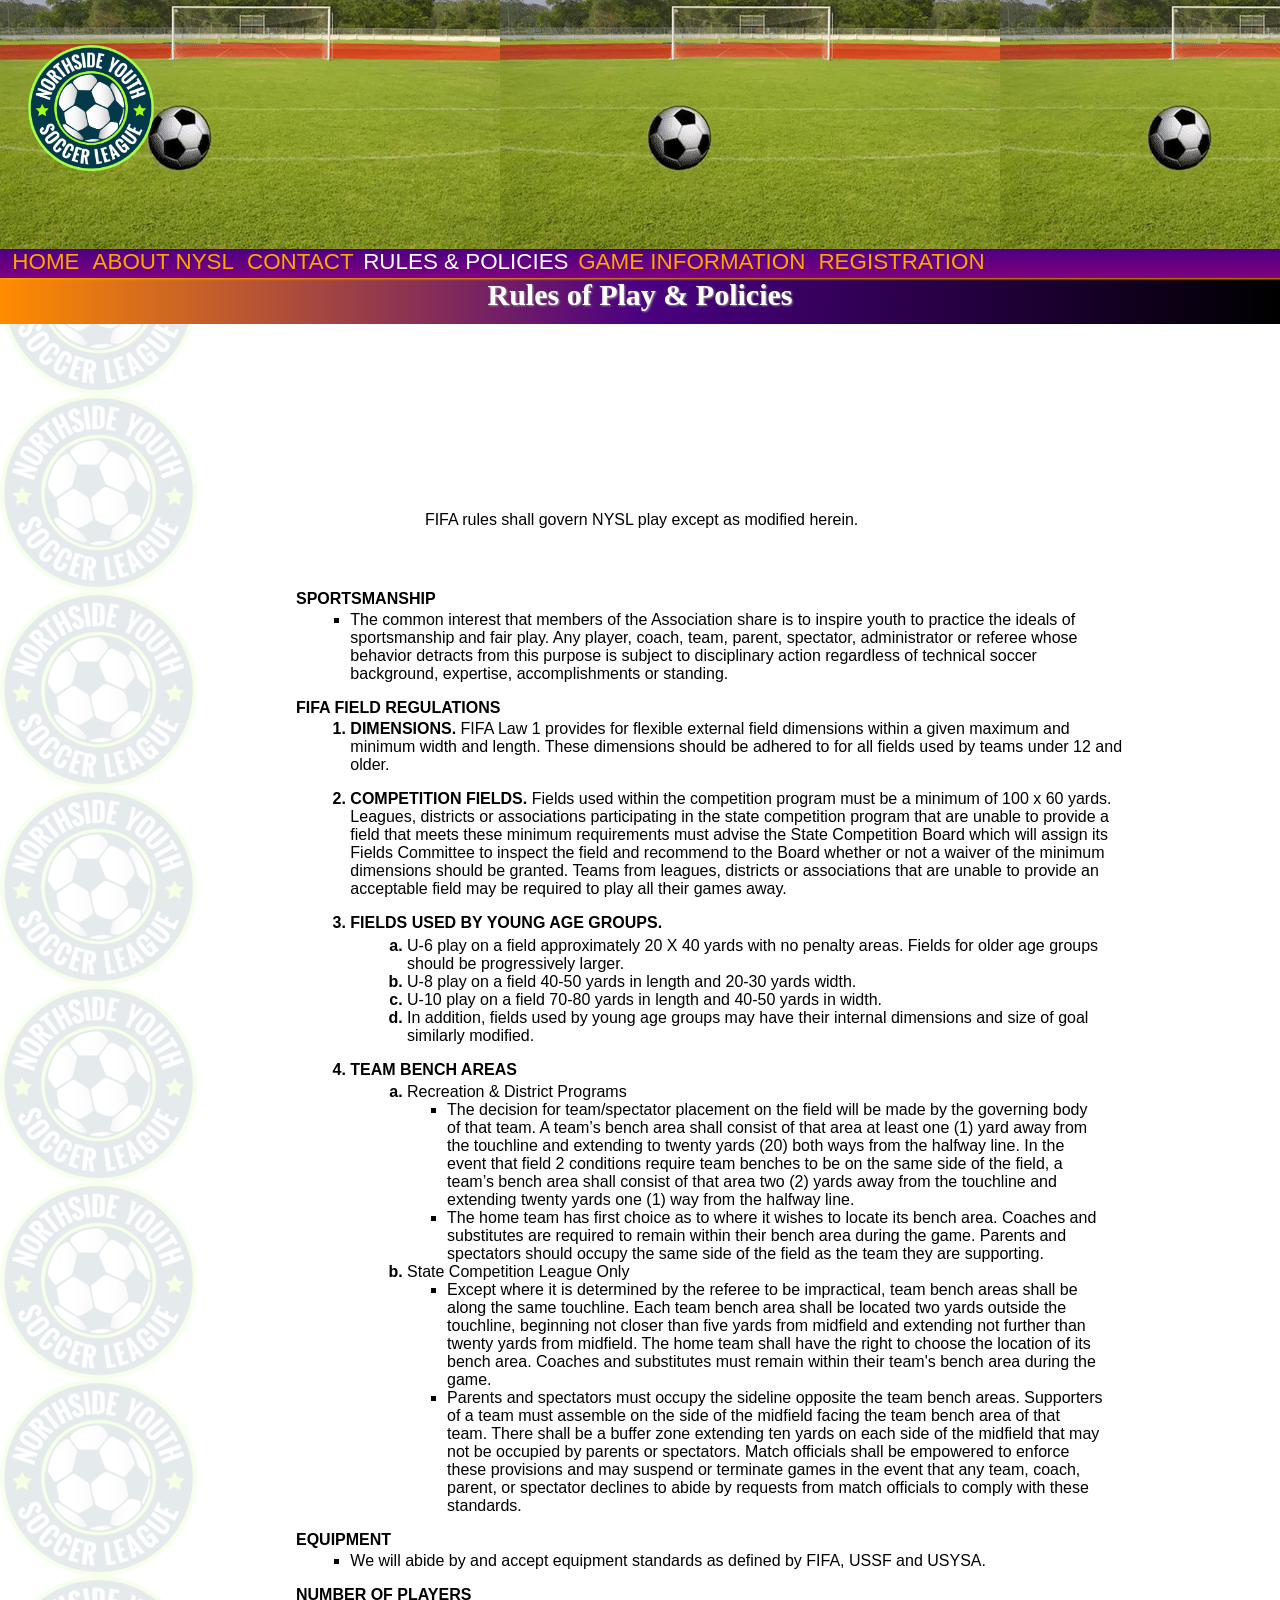
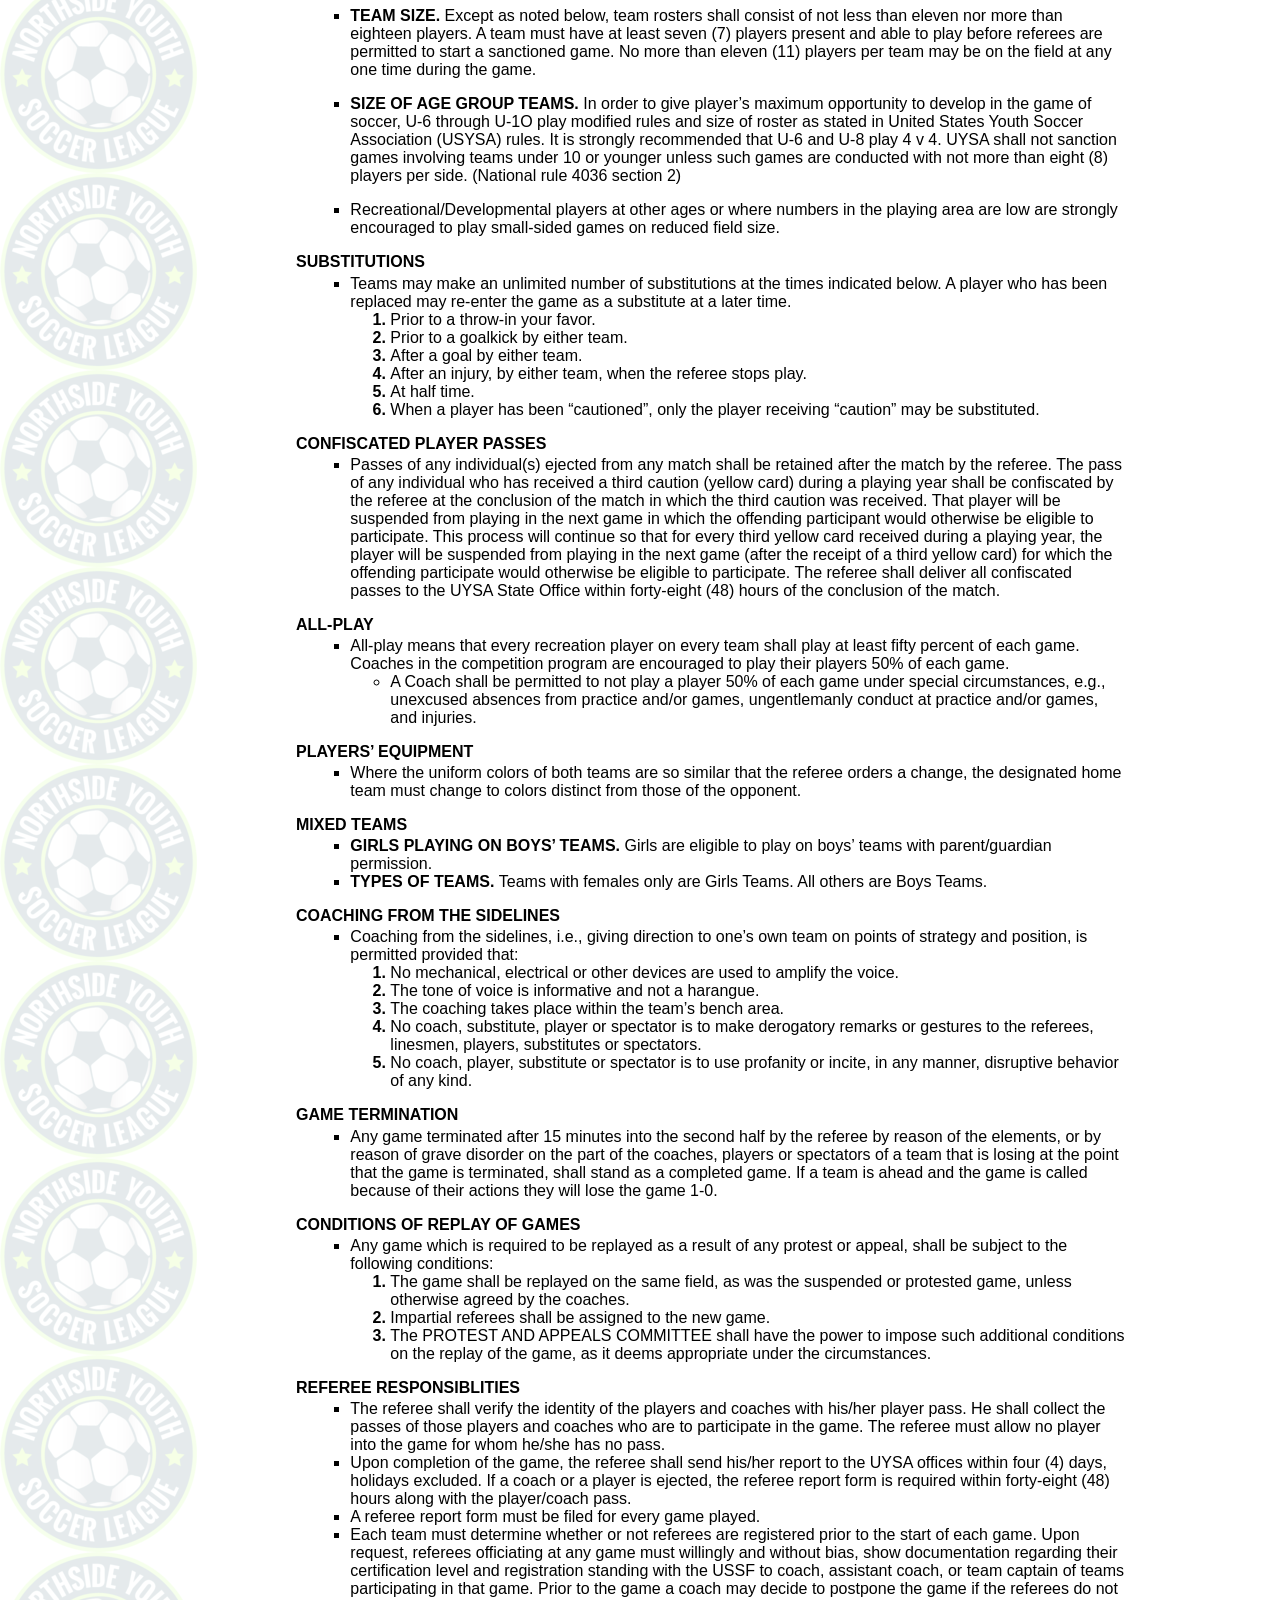
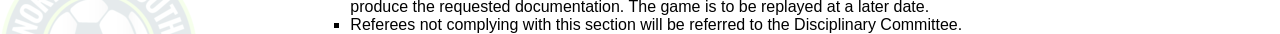
<file: rules.html>
<!DOCTYPE html>
<html lang="en">

<head>
  <meta charset="utf-8">
  <title>NYSL Rules of Play &amp; Policies</title>
  <link rel="stylesheet" href="docs/styles/nysl_3.css">
</head>

<body>
  <header>

    <div class="encabezado">
      <h2>Rules of Play &amp; Policies</h2>
    </div>

    <nav>
      <ul class="listamenu">
        <li><a href="index.html"> HOME</a></li>
        <li><a href="about%20style3.html">ABOUT NYSL</a></li>
        <li><a href="contact%20style3.html"> CONTACT</a></li>
        <li><a>RULES &amp; POLICIES</a></li>
        <li><a href="game_info.html">GAME INFORMATION</a></li>
        <li><a href="registration.html">REGISTRATION</a></li>
      </ul>
    </nav>

  </header>



    <div>
       <a href="index.html"> <!--para hacer click en el logo y ser redirigido a home-->
       <img class="logo" src="nysl_logo.png" title="Return to homepage">
       </a>

    </div>

    <div id="subencabezadorules">
      <p>FIFA rules shall govern NYSL play except as modified herein.</p>
    </div>

    
    <ul id="toplist" style="list-style: none;"> <!--aca empieza el bloque general que contiene a todos los titulos etc-->
        
     <li> <!--aca empieza el primer bloque dentro del bloque general-->
      
        <li><p><b>SPORTSMANSHIP</b></p></li>
      
       <li> <!--You must wrap every inner OLs with an LI-->
      <ul class="customespacio1" style="list-style-type: none;">
        <li> <!--You must wrap every inner ULs with an LI-->
        <ul style="list-style-type:square;">
          <li> The common interest that members of the Association share is to inspire youth to practice the ideals of sportsmanship and fair play. Any player, coach, team, parent, spectator, administrator or referee whose behavior detracts from this purpose is subject to disciplinary action regardless of technical soccer background, expertise, accomplishments or standing.</li>
        </ul>
       </li> <!--You must wrap every inner ULs with an LI-->
      </ul>
      </li> <!--aca termina el primer bloque-->
      

      
     <li> <!--aca empieza el segundo bloque-->
        <p><b>FIFA FIELD REGULATIONS</b></p>
    
      <ul class="customespacio1" style="list-style-type: none;">
        <!--class selector usado para determinar el margin top del parrafo con el titulo del box, porque en este caso en el modelo se muestra casi sin espacio-->
        <li> <!--You must wrap every inner OLs with an LI-->
        <ol type="1">
          <li>
            <p><b> DIMENSIONS.</b> <span> <!--span usado porque, para que los numeros esten en negrita, el ol li esta en bold pero pone en negrita a todos los elementos de la lista incluyendo el texto-->  FIFA Law 1 provides for flexible external field dimensions within a given maximum and minimum width and length. These dimensions should be adhered to for all fields used by teams under 12 and older.</span> </p>
          </li>
          <li>
            <p><b> COMPETITION FIELDS.</b> <span> Fields used within the competition program must be a minimum of 100 x 60 yards. Leagues, districts or associations participating in the state competition program that are unable to provide a field that meets these minimum requirements must advise the State Competition Board which will assign its Fields Committee to inspect the field and recommend to the Board whether or not a waiver of the minimum dimensions should be granted. Teams from leagues, districts or associations that are unable to provide an acceptable field may be required to play all their games away.</span></p>
          </li>

          <li> <!--You must wrap every inner ULs with an LI-->
            <p><b> FIELDS USED BY YOUNG AGE GROUPS.</b></p>
          <ul class="customespacio1" style="list-style-type: none;">
            <li> <!--You must wrap every inner ULs with an LI-->
            <ol type="a">
                <li> <span> U-6 play on a field approximately 20 X 40 yards with no penalty areas. Fields for older age groups should be progressively larger. </span> </li>
                <li> <span>U-8 play on a field 40-50 yards in length and 20-30 yards width. </span> </li>
                <li> <span>U-10 play on a field 70-80 yards in length and 40-50 yards in width. </span> </li>
                <li> <span>In addition, fields used by young age groups may have their internal dimensions and size of goal similarly modified. </span> </li>
            </ol>
           </li> <!--You must wrap every inner ULs with an LI-->
          </ul>
         </li> <!--You must wrap every inner ULs with an LI-->

          <li> <!--You must wrap every inner ULs with an LI-->
            <p><b> TEAM BENCH AREAS </b></p>
          <ul class="customespacio1" style="list-style-type: none;">
            <li> <!--You must wrap every inner ULs with an LI-->
            <ol type="a">
              <li> <span> Recreation &amp; District Programs </span> 
              <ul style="list-style-type:square;">
                <li><span> The decision for team/spectator placement on the field will be made by the governing body of that team. A team’s bench area shall consist of that area at least one (1) yard away from the touchline and extending to twenty yards (20) both ways from the halfway line. In the event that field 2 conditions require team benches to be on the same side of the field, a team’s bench area shall consist of that area two (2) yards away from the touchline and extending twenty yards one (1) way from the halfway line.</span></li>
                <li><span> The home team has first choice as to where it wishes to locate its bench area. Coaches and substitutes are required to remain within their bench area during the game. Parents and spectators should occupy the same side of the field as the team they are supporting.</span></li>
              </ul> </li>

              <li> <span> State Competition League Only</span>
              <ul style="list-style-type:square;">
                <li><span> Except where it is determined by the referee to be impractical, team bench areas shall be along the same touchline. Each team bench area shall be located two yards outside the touchline, beginning not closer than five yards from midfield and extending not further than twenty yards from midfield. The home team shall have the right to choose the location of its bench area. Coaches and substitutes must remain within their team's bench area during the game. </span></li>
                <li><span> Parents and spectators must occupy the sideline opposite the team bench areas. Supporters of a team must assemble on the side of the midfield facing the team bench area of that team. There shall be a buffer zone extending ten yards on each side of the midfield that may not be occupied by parents or spectators. Match officials shall be empowered to enforce these provisions and may suspend or terminate games in the event that any team, coach, parent, or spectator declines to abide by requests from match officials to comply with these standards.</span></li>
              </ul> </li> <!--You must wrap every inner ULs with an LI-->
            </ol>
           </li> <!--You must wrap every inner ULs with an LI-->
          </ul>
         </li> <!--You must wrap every inner ULs with an LI-->
        </ol>
        <li> <!--You must wrap every inner OLs with an LI-->
      </ul>
   </li> <!--aca termina el segundo bloque--> 


      <li>
        <p><b>EQUIPMENT</b></p>
        <ul class="customespacio1" style="list-style-type: none;">
          <li> <!--You must wrap every inner ULs with an LI-->
          <ul style="list-style-type:square;">
            <li> We will abide by and accept equipment standards as defined by FIFA, USSF and USYSA.</li>
          </ul>
         </li> <!--You must wrap every inner ULs with an LI-->
        </ul>
      </li>

      <li>
        <p><b>NUMBER OF PLAYERS</b></p>
        <ul class="customespacio1" style="list-style-type: none;">
          <li> <!--You must wrap every inner ULs with an LI-->
          <ul style="list-style-type:square;">
            <li>
              <p><b> TEAM SIZE. </b> Except as noted below, team rosters shall consist of not less than eleven nor more than eighteen players. A team must have at least seven (7) players present and able to play before referees are permitted to start a sanctioned game. No more than eleven (11) players per team may be on the field at any one time during the game.</p>
            </li>
            <li>
              <p><b> SIZE OF AGE GROUP TEAMS. </b>In order to give player’s maximum opportunity to develop in the game of soccer, U-6 through U-1O play modified rules and size of roster as stated in United States Youth Soccer Association (USYSA) rules. It is strongly recommended that U-6 and U-8 play 4 v 4. UYSA shall not sanction games involving teams under 10 or younger unless such games are conducted with not more than eight (8) players per side. (National rule 4036 section 2)</p>
            </li>
            <li>
              <p>Recreational/Developmental players at other ages or where numbers in the playing area are low are strongly encouraged to play small-sided games on reduced field size.</p>
            </li>
          </ul>
         </li> <!--You must wrap every inner ULs with an LI-->
        </ul>
      </li>

      <li> <!--aca empieza el bloque-->
        <p><b>SUBSTITUTIONS</b></p>
        <ul class="customespacio1" style="list-style-type: none;">
          <li> <!--You must wrap every inner ULs with an LI-->
          <ul style="list-style-type:square;"> <!--aca el subbloque items cuadrados-->
            <li> Teams may make an unlimited number of substitutions at the times indicated below. A player who has been replaced may re-enter the game as a substitute at a later time.
            <ol type="1"> <!--aca el subbloque de numeros dentro del subbloque de items cuadrados-->

              <li> <span> Prior to a throw-in your favor.</span> </li>
              <li> <span>Prior to a goalkick by either team.</span> </li>
              <li> <span>After a goal by either team. </span> </li>
              <li> <span>After an injury, by either team, when the referee stops play.</span> </li>
              <li> <span>At half time.</span> </li>
              <li> <span>When a player has been “cautioned”, only the player receiving “caution” may be substituted.</span> </li>

            </ol> <!--aca termina el subbloque de numeros dentro del subbloque de items cuadrados-->
           </li> <!--You must wrap every inner OLs with an LI-->
          </ul> <!-- aca termina el subbloque items cuadrados-->
         </li> <!--You must wrap every inner ULs with an LI-->
        </ul>
      </li> <!--aca termina el bloque-->

      
      <li> <!--aca empieza el bloque-->
        <p><b>CONFISCATED PLAYER PASSES</b></p>
        <ul class="customespacio1" style="list-style-type: none;">
          <li> <!--You must wrap every inner ULs with an LI-->
          <ul style="list-style-type:square;">
            <li> Passes of any individual(s) ejected from any match shall be retained after the match by the referee. The pass of any individual who has received a third caution (yellow card) during a playing year shall be confiscated by the referee at the conclusion of the match in which the third caution was received. That player will be suspended from playing in the next game in which the offending participant would otherwise be eligible to participate. This process will continue so that for every third yellow card received during a playing year, the player will be suspended from playing in the next game (after the receipt of a third yellow card) for which the offending participate would otherwise be eligible to participate. The referee shall deliver all confiscated passes to the UYSA State Office within forty-eight (48) hours of the conclusion of the match.</li>
          </ul>
         </li> <!--You must wrap every inner ULs with an LI-->
        </ul>
      </li> <!--aca termina-->
      
      <li> 
        <p><b>ALL-PLAY</b></p>
        <ul class="customespacio1" style="list-style-type: none">
          <li> <!--You must wrap every inner ULs with an LI-->
          <ul style="list-style-type:square;">
            <li> All-play means that every recreation player on every team shall play at least fifty percent of each game. Coaches in the competition program are encouraged to play their players 50% of each game. <!--cuando es mas de una lista adentro de otra no se cierra el li-->
          <ul style="list-style-type:circle;">
             <li> A Coach shall be permitted to not play a player 50% of each game under special circumstances, e.g., unexcused absences from practice and/or games, ungentlemanly conduct at practice and/or games, and injuries.</li>
          </ul>
          </li>
         </ul>
        </li> <!--You must wrap every inner ULs with an LI-->
       </ul>
      </li> 
      
      <li> 
        <p><b>PLAYERS’ EQUIPMENT</b></p>
        <ul class="customespacio1" style="list-style-type: none;">
          <li> <!--You must wrap every inner ULs with an LI-->
          <ul style="list-style-type:square;">
            <li> Where the uniform colors of both teams are so similar that the referee orders a change, the designated home team must change to colors distinct from those of the opponent. </li>
          </ul>
         </li> <!--You must wrap every inner ULs with an LI-->
        </ul>
      </li> 
      
       <li> 
        <p><b>MIXED TEAMS</b></p>
         <li> <!--You must wrap every inner ULs with an LI-->
        <ul class="customespacio1" style="list-style-type: none;">
          <li> <!--You must wrap every inner ULs with an LI-->
          <ul style="list-style-type:square;">
            <li> <b> GIRLS PLAYING ON BOYS’ TEAMS. </b> Girls are eligible to play on boys’ teams with parent/guardian permission. </li>
            <li> <b> TYPES OF TEAMS. </b> Teams with females only are Girls Teams. All others are Boys Teams. </li>
          </ul>
          </li> <!--You must wrap every inner ULs with an LI-->
        </ul>
      </li> 
      
      <li> 
        <p><b>COACHING FROM THE SIDELINES</b></p>
        <ul class="customespacio1" style="list-style-type: none;">
          <li> <!--You must wrap every inner ULs with an LI-->
          <ul style="list-style-type:square;"> 
            <li> Coaching from the sidelines, i.e., giving direction to one’s own team on points of strategy and position, is permitted provided that:
            <ol type="1"> 

              <li> <span>No mechanical, electrical or other devices are used to amplify the voice.</span> </li>
              <li> <span>The tone of voice is informative and not a harangue.</span> </li>
              <li> <span>The coaching takes place within the team’s bench area. </span> </li>
              <li> <span>No coach, substitute, player or spectator is to make derogatory remarks or gestures to the referees, linesmen, players, substitutes or spectators.</span> </li>
              <li> <span>No coach, player, substitute or spectator is to use profanity or incite, in any manner, disruptive behavior of any kind.</span> </li> 
            </ol>
           </li> <!--You must wrap every inner OLs with an LI-->
          </ul> 
         </li> <!--You must wrap every inner ULs with an LI-->
        </ul>
       </li> <!--You must wrap every inner ULs with an LI-->
      
      
      <li> 
        <p><b>GAME TERMINATION</b></p>
        <ul class="customespacio1" style="list-style-type:none;">
          <li><ul style="list-style-type:square;">
            <li> Any game terminated after 15 minutes into the second half by the referee by reason of the elements, or by reason of grave disorder on the part of the coaches, players or spectators of a team that is losing at the point that the game is terminated, shall stand as a completed game. If a team is ahead and the game is called because of their actions they will lose the game 1-0. </li>
          </ul>
         </li> <!--You must wrap every inner ULs with an LI-->
        </ul>
      </li> 
      
      <li> 
        <p><b>CONDITIONS OF REPLAY OF GAMES</b></p>
        <ul class="customespacio1" style="list-style-type:none;">
          <li><ul style="list-style-type:square;"> 
            <li> Any game which is required to be replayed as a result of any protest or appeal, shall be subject to the following conditions:
            <ol type="1"> 
              <li> <span>The game shall be replayed on the same field, as was the suspended or protested game, unless otherwise agreed by the coaches.</span> </li>
              <li> <span>Impartial referees shall be assigned to the new game.</span> </li>
              <li> <span>The PROTEST AND APPEALS COMMITTEE shall have the power to impose such additional conditions on the replay of the game, as it deems appropriate under the circumstances.</span> </li>
            </ol> 
           </li><!--You must wrap every inner ULs with an LI-->
          </ul>
         </li> <!--You must wrap every inner ULs with an LI-->
        </ul>
      </li>
      
      <li> 
        <p><b>REFEREE RESPONSIBLITIES</b></p>
        <ul class="customespacio1" style="list-style-type:none;">
          <li> <ul style="list-style-type:square;">
            <li> The referee shall verify the identity of the players and coaches with his/her player pass. He shall collect the passes of those players and coaches who are to participate in the game. The referee must allow no player into the game for whom he/she has no pass. </li>
             <li> Upon completion of the game, the referee shall send his/her report to the UYSA offices within four (4) days, holidays excluded. If a coach or a player is ejected, the referee report form is required within forty-eight (48) hours along with the player/coach pass. </li>
            <li>A referee report form must be filed for every game played.</li>
            <li>Each team must determine whether or not referees are registered prior to the start of each game. Upon request, referees officiating at any game must willingly and without bias, show documentation regarding their certification level and registration standing with the USSF to coach, assistant coach, or team captain of teams participating in that game. Prior to the game a coach may decide to postpone the game if the referees do not produce the requested documentation. The game is to be replayed at a later date.</li>
            <li>Referees not complying with this section will be referred to the Disciplinary Committee.</li>
          </ul>
         </li> <!--You must wrap every inner ULs with an LI-->
        </ul>
      </li> 


       </ul> <!--aca termina el bloque general-->
    
  
    
  </body>
</html>
</file>
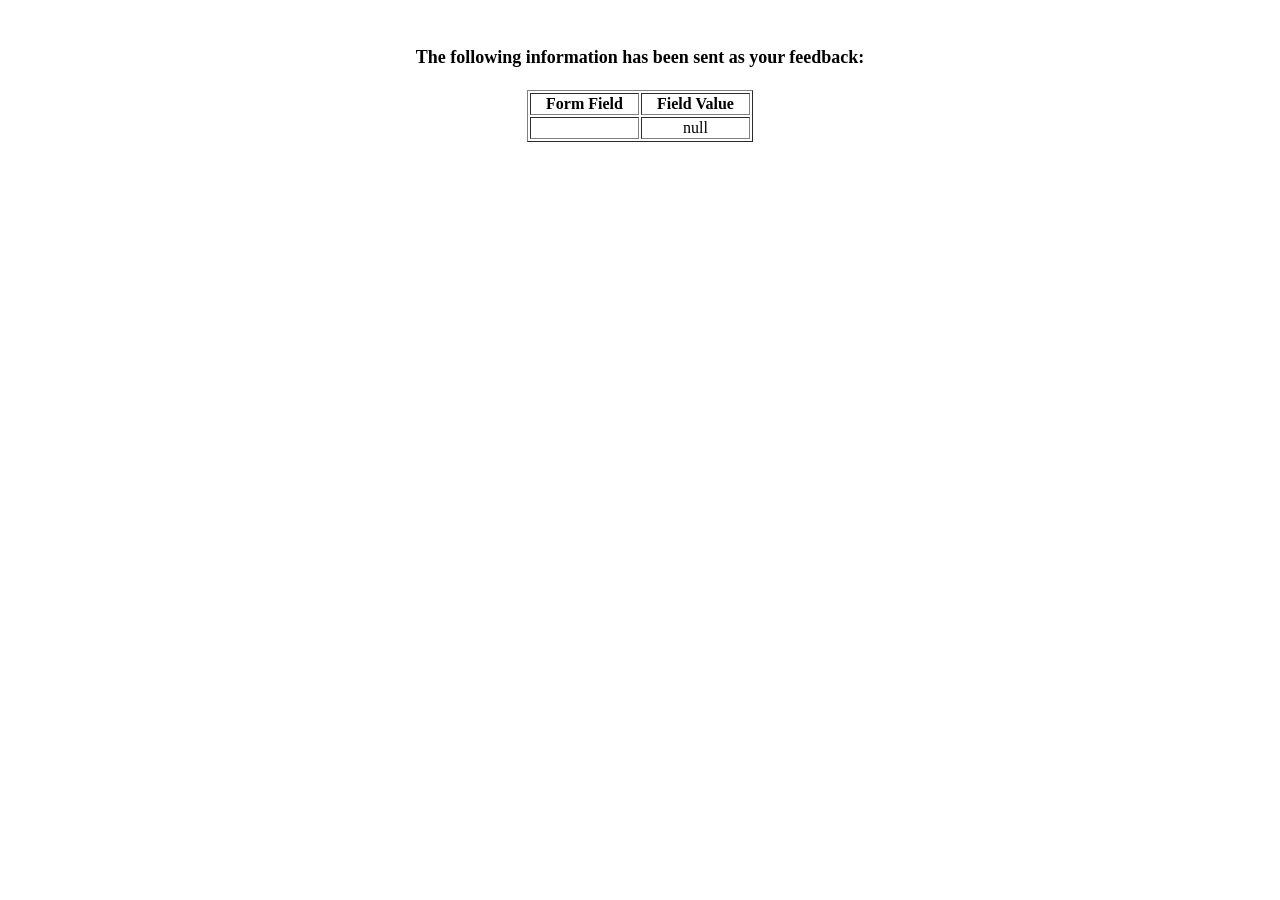
<file: show_data.html>
<html>
<head>
<title>Feedback Sent</title>
</head>
<body>
<p align=center>&nbsp;</p>
<h1 align=center><font size="+1">The following information has been sent as your
  feedback:</font></h1>

<table border="1" align=center width="226">
  <tr>
    <th align="center">Form Field</th>
    <th align="center">Field Value</th>
  </tr>

<script language="javascript">
var args = location.search.substr(1).split('&');
for (var i = 0; i < args.length; ++i) {
  var parts = args[i].split('=');
  if (parts != null) {
    var field = parts[0];
    var value = parts[1];
    if (value == null) {
      value = "null"
    }
    else {
      value = '"' + unescape(value.replace(/\+/g, ' ')) + '"';
    }

    document.writeln('<tr><td align="center">' + field + '</td>');
    document.writeln('<td align="center">' + value + '</td></tr>');
  }
}
</script>

<noscript>
<tr><td>
<p>You need to turn on Javascript in your browser.</p>

<p>In Microsoft Internet Explorer 4 or greater:</p>
<ul>
<li>From the "Tools" menu (in IE 4, it's the "View" menu), select "Internet Options".</li>
<li>Click on the "Security" tab.</li>
<li>Click on the "Custom Level" button. (In IE 4, select "Custom"
and then click on "Settings...".)</li>
<li>Under "Active scripting" make sure "Enable" is selected.</li>
</ul>

<p>In Netscape version 4 or greater:</p>
<ul>
<li>From the <b>Edit</b> menu, select <b>Preferences</b>.</li>
<li>In the <b>Category</b> list on the left, click on the word "Advanced".</li>
<li>In the panel on the right, make sure "Enable JavaScript" is checked.</li>
<li>Click the <b>OK</b> button.</li>
</ul>

</td></tr>
</noscript>

</table>
</body>
</html>
</file>
<file: docs/styles/nysl_3.css>
header {
    background-image: url(ballgif.gif);
    background-size: auto;
    position: absolute;
    top: 0%;
    height: 250px;
    width: 100%;
    left: 0%;
}


.logo {
    position: absolute;
    right: 88%;
    top: 5%;
    height: 126px;
    width: 126px;
    transition: transform .5s;
    
}

.logo:hover {
     transform: scale(1.2); /*para que la imagen aumente de tamaño cuando pasamos el mouse sobre ella*/
}


body {
    background-image: url(nysl_logo33.png);
    background-repeat: repeat-y;
    height: 150%;
    width: 150%;
    
}


.encabezado {
    background-image: linear-gradient(to left, black,indigo, darkorange);
    font-family: Palatino, "Palatino Linotype", "Palatino LT STD", "Book Antiqua", Georgia, serif;
    position: relative;
    top: 101.1%;
    height: 18.7%;
    width: 100%; /*para que el encabezado cubra toda la pag*/
    color: white;
    font-size: 20px;
    text-align: center;
    text-shadow: 1px 1px 2px #999;
    
}

.listamenu {
    right: 4.7%;
    left: 0%;
    top: 90.5%;
    bottom: 55%;
    height: 11.9%;
    width: 100%;
    padding: 0;
    position: absolute;
    background-image: linear-gradient(indigo, purple);
    color: white;
    font-family: "Century Gothic", CenturyGothic, AppleGothic, sans-serif;
    font-size: 140%;
    text-indent: 0.7%;
    box-shadow: 1px 1px 2px orange;
       
    
}

.listamenu a:link,
.listamenu a:visited {
    color: orange;
    /*para que los otros links tengan un color determinado*/
    text-decoration: none;
    /*para que los hipervinculos no aparezcan subrayados*/
    margin: 0.265%; /*para separar los titulos unos de otros.. y si quisieramos ponerle un fondo a cada uno usariamos span*/
    
    
}

.listamenu li {
  display: inline; 
  
}

.listamenu a:hover,
.listamenu a:active {
    color: orange;
    background-color: darkviolet;
    /* un simple cambio de fondo para cuando pasamos por encima */
    box-shadow: 2px 2px 5px violet;
    
}


#mission1 {
    position: absolute;
    font-family: "Century Gothic", CenturyGothic, AppleGothic, sans-serif;
    top: 61%;
    left: 22%;
    font-size: 110%;
}


#textomission {
    position: absolute;
    left: 23%;
    right: 10%;
    top: 68%;
    font-family: "Century Gothic", CenturyGothic, AppleGothic, sans-serif;
    font-size: 110%
}

.missionicon {
    position: absolute;
    left: 16.15%;
    top: 64%;
    width: 4%;
    height: 7%;
    border-radius: 18%;
    opacity: 0.6;
}

#vision1 {
    position: absolute;
    left: 22%;
    top: 85%;
    font-family: "Century Gothic", CenturyGothic, AppleGothic, sans-serif;
    font-size: 110%;

}

#textovision {
    position: absolute;
    left: 23%;
    right: 10%;
    top: 92%;
    font-family: "Century Gothic", CenturyGothic, AppleGothic, sans-serif;
    font-size: 110%
}

.visionicon {
    position: absolute;
    left: 15.7%;
    top: 86.7%;
    width: 5%;
    height: 8%;
    border-radius: 18%;
}

#generalinfo {
    position: absolute;
    left: 22%;
    top: 105%;
    font-family: "Century Gothic", CenturyGothic, AppleGothic, sans-serif;
    font-size: 110%
}

#textogeneralinfo {
    position: absolute;
    left: 23%;
    right: 10%;
    top: 112%;
    font-family: "Century Gothic", CenturyGothic, AppleGothic, sans-serif;
    font-size: 110%
}

.infoicon {
    position: absolute;
    left: 17%;
    top: 106.6%;
    width: 3.2%;
    height: 6.4%;
    border-radius: 18%;
    opacity: 0.85;
}

#infoup {
    position: absolute;
    left: 20%;
    right: 10%;
    top: 55%;
    font-family: "Century Gothic", CenturyGothic, AppleGothic, sans-serif;
    list-style-type: none;
}

#contactemail {
    position: absolute;
    left: 20%;
    right: 10%;
    top: 55%;
    font-family: "Century Gothic", CenturyGothic, AppleGothic, sans-serif;
    list-style: none;
    font-size: 107%;
}

.calendaricon {
    position: absolute;
    left: 68%;
    top: 55%;
    width: 15%;
    border-radius: 18%;
    opacity: 0.8;
    
}


.mailicon {
    position: absolute;
    left: 66%;
    top: 54%;
    width: 15%;
    border-radius: 18%;
    opacity: 0.8;
}

#subencabezadorules {
    text-align: center;
    position: absolute;
    width: 99%;
    top: 55%;
    font-family: "Century Gothic", CenturyGothic, AppleGothic, sans-serif;
}

#toplist {
    position: absolute;
    left: 20%;
    right: 10%;
    top: 62%;
    font-family: "Century Gothic", CenturyGothic, AppleGothic, sans-serif;
    list-style-type: none;

}



ol li {
    /*para que los numeros de ol aparezcan en negrita*/
    font-weight: bold;
}

ol li span {
    /*para que los numeros de ol aparezcan en negrita pero el resto del texto no*/
    font-weight: normal;
}


.customespacio1 {
    margin-top: -1.5%;
    left: -3%;
    position: relative;
}

#titlesgameinfo {
    text-align: left;
    position: absolute;
    top: 55%;
    left: 17%;
    font-family: "Century Gothic", CenturyGothic, AppleGothic, sans-serif;
    
}

.tabla {
  top:75%;
  position: absolute;
  font-family: "Century Gothic", CenturyGothic, AppleGothic, sans-serif;
  left: 17%;
}

tr th{
  font-size: 130%;
  text-align: left;
}

tr td {
  font-size: 110%;
  text-align: left;
}

.numeros {
  text-align: center;
  position: relative;
  left: -7%;
  padding-bottom: 23px;
  
}

.tabla2 {
  top:160%;
  position: absolute;
  font-family: "Century Gothic", CenturyGothic, AppleGothic, sans-serif;
  left: 17%;
  font-size: 110%;
}


.top2 {
    font-size: 110%;
}

tr th span {
    font-weight: normal; 
}


.tabla3 {
  top:198%;
  position: absolute;
  font-family: "Century Gothic", CenturyGothic, AppleGothic, sans-serif;
  left: 17%;
  right: 25%;
  font-size: 110%;
}

#top2point1 {
    font-size: 70%;
}

#top2point2 {
    font-size:185%;
}

.tabla4 {
  top:228%;
  position: absolute;
  font-family: "Century Gothic", CenturyGothic, AppleGothic, sans-serif;
  left: 17%;
  right: 25%;
  font-size: 110%;
}

.registrationform {
  left:17%;
  top:56%;
  position: absolute;
  font-family: "Century Gothic", CenturyGothic, AppleGothic, sans-serif;
  font-size: 110%;
  
}

.registrationform input {
  width: 320px;
  margin-bottom: 17.5px;
  margin-left: 1px;
  left: 17%;
  right: 25%;
}

input.samerow {width: auto;}

#permissiontext span {
    font-size: 85%;
    position: absolute;
    right: 0.1%;
}

#submit {
  position: absolute;
  top: 131%;
  width: 210px;
  height: 40px;
  margin-bottom: 17.5px;
  margin-left: 1px;
  left: 32.5%;
  right: 25%;
  font-family: "Century Gothic", CenturyGothic, AppleGothic, sans-serif;
  font-size: 90%;
  font-weight: bold;
  background-color: indigo;
  color:white;
  border-radius: 40%;
  box-shadow: 0px 5px 0px 0px darkorange;
  background-image: linear-gradient(indigo, purple);
}

.venue-space {
  margin-bottom: 66px;
}

.last-venue-space {
  margin-bottom: 36px;
}

.venue-map {
  height: 264px;
  width: 600px;
}

.grid {
    position: absolute;
    top: 244%;
    left: 17%;
    font-family: "Century Gothic", CenturyGothic, AppleGothic, sans-serif;
    
}

.col-1-3 h2 {
    color:seagreen;
}

.col-1-3 {
    color:darkslategray;
}

.mapsicon {
    position: absolute;
    left: 74%;
    top: 58%;
    width: 12.5%;
    transition: transform .5s;
    
}

.mapsicon:hover {
  transform: scale(1.4); /*para que la imagen aumente de tamaño cuando pasamos el mouse sobre ella*/
}

.mapsicon2 {
    position: absolute;
    left: 82%;
    top: 190%;
    width: 11.5%;
    opacity: 0.85;
    border-radius: 90%;
    box-shadow: 3px 3px 5px #999;
    transition: transform .5s;
        
}

.mapsicon2:hover {
  transform: scale(1.4); /*para que la imagen aumente de tamaño cuando pasamos el mouse sobre ella*/
}

/* width */
::-webkit-scrollbar {
  width: 20px;
  height: 1px;
}

/* Track */
::-webkit-scrollbar-track {
  background: linear-gradient(indigo, purple);
  box-shadow: inset 2 2 10px darkblue; 
  width: 18px;
  height: 2px; 
}

/* Handle */
::-webkit-scrollbar-thumb {
  background: orange; 
  border-radius: 10px;
}

/* Handle on hover */
::-webkit-scrollbar-thumb:hover {
  background: darkorange;
}
</file>
<file: styles/nysl_1.css>
header {
  background-image: url(d1i1.jpg);
  background-size:cover;
  height: 250px;
  width: 1340px;
}

.logo{
  position: absolute;
  right: 15%;
  top: 40%;
  height: 115px;
  width: 115px;
}

.titulo {
  position: inherit;
  font-family: "comic sans MS", cursive;
  color: black;
  height: 50%;
  font-size: 30px;
}

.encabezado {
  background-color: black;
  font-family: "comic sans MS", cursive;
  position: relative;
  top: 40%;
  height: 20%;
  width: 100%;
  color: white;
  font-size: 20px;
  text-align: center;
  }

.listamenu {    
  font-family: "comic sans MS", cursive;
  position: relative;
  top: 55px;
  text-decoration: none;
  list-style: none;
}


.listamenu a{
  text-decoration: none;
  list-style: none;
}


#mission1 {
  position: absolute;
  font-family: "comic sans MS", cursive;
  top: 55%;
  left: 22%; 
}

#textomission { 
    position: absolute;
    left: 23%;
    right: 10%;
    top: 62%;
    font-family: "comic sans MS", cursive;  
}

#vision1 {
    position: absolute;
    left: 22%;
    top: 79%;
    font-family: "comic sans MS", cursive;
}

#textovision {
    position: absolute;
    left: 23%;
    right: 10%;
    top: 86%;
    font-family: "comic sans MS", cursive;
}

#generalinfo {
    position: absolute;
    left:22%;
    top:99%;
    font-family: "comic sans MS", cursive;
}

#textogeneralinfo {
    position: absolute;
    left: 23%;
    right: 10%;
    top: 106%;
    font-family: "comic sans MS", cursive;
}

#infoup { 
    position: absolute;
    left: 20%;
    right: 10%;
    top: 53%;
    font-family: "comic sans MS", cursive;
    list-style: none;
}

#contactemail { 
    position: absolute;
    left: 20%;
    right: 10%;
    top: 55%;
    font-family: "comic sans MS", cursive;
    list-style: none;
}
</file>
